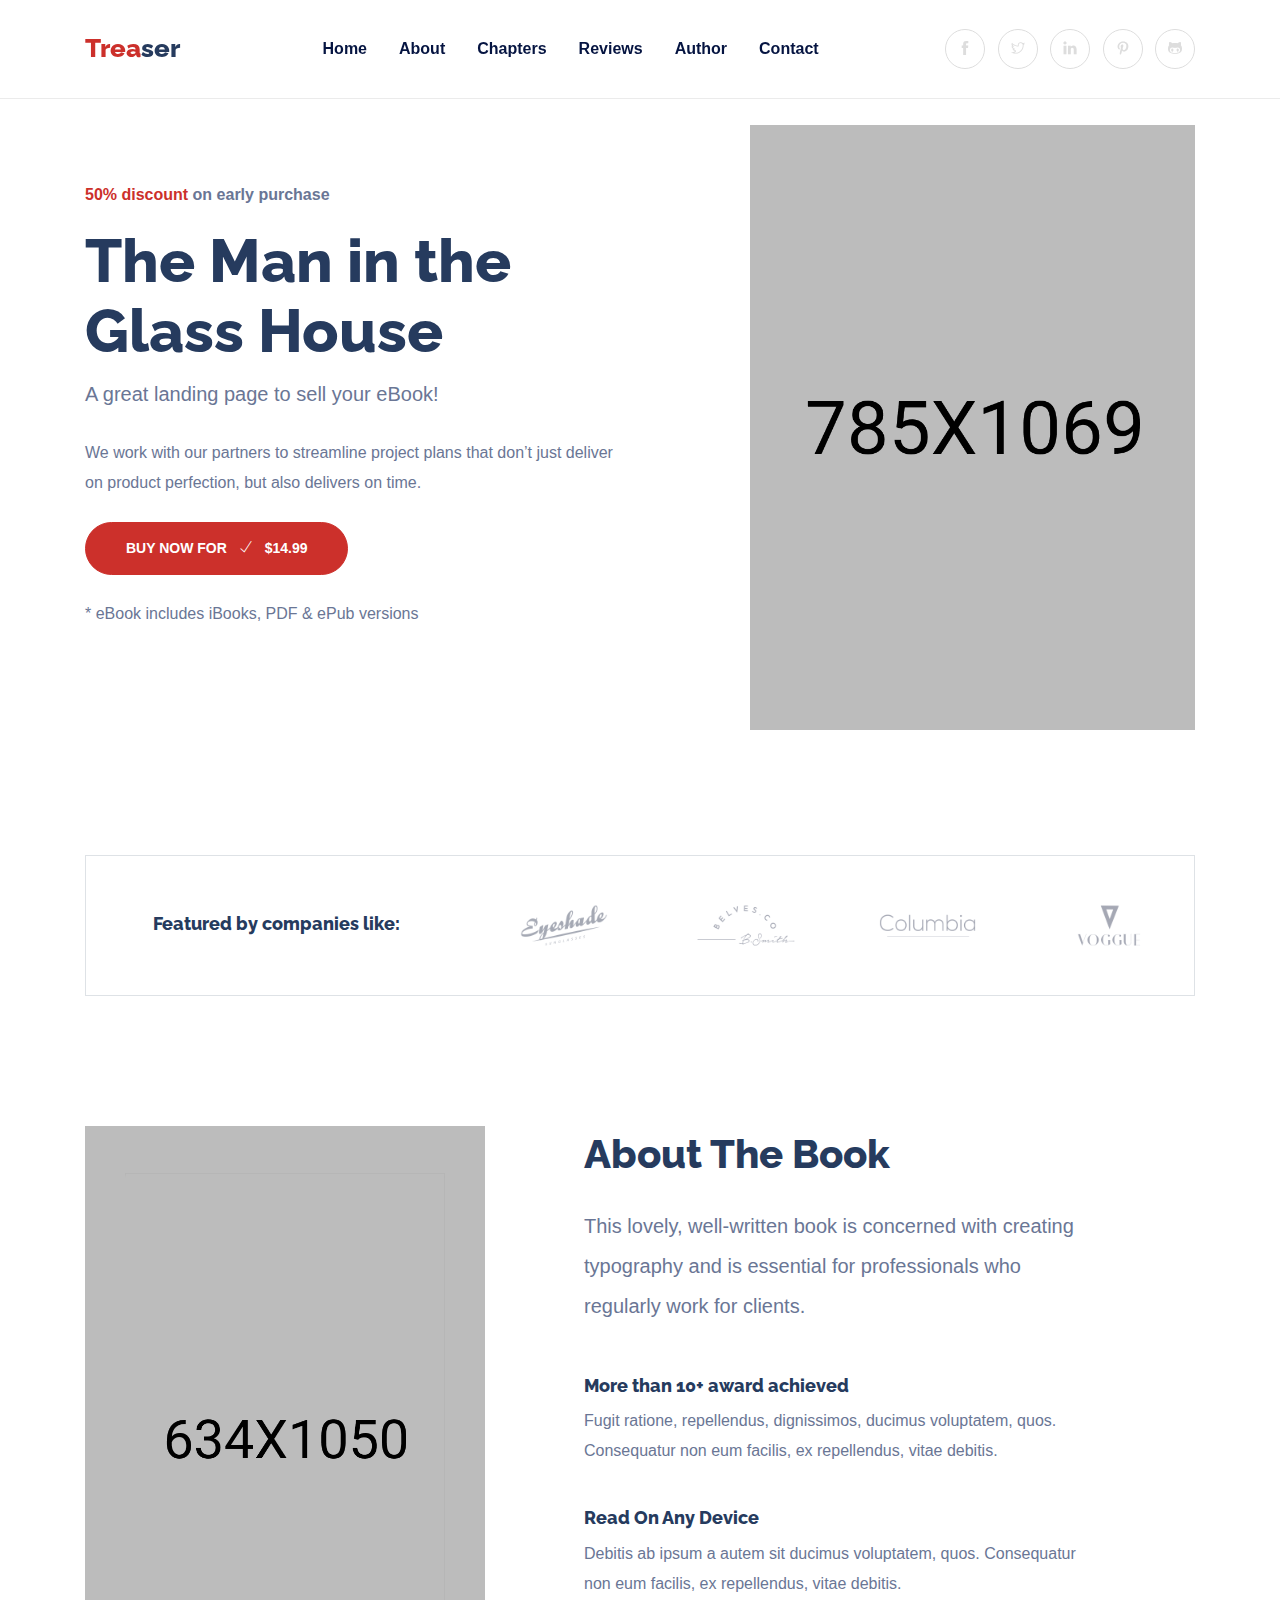
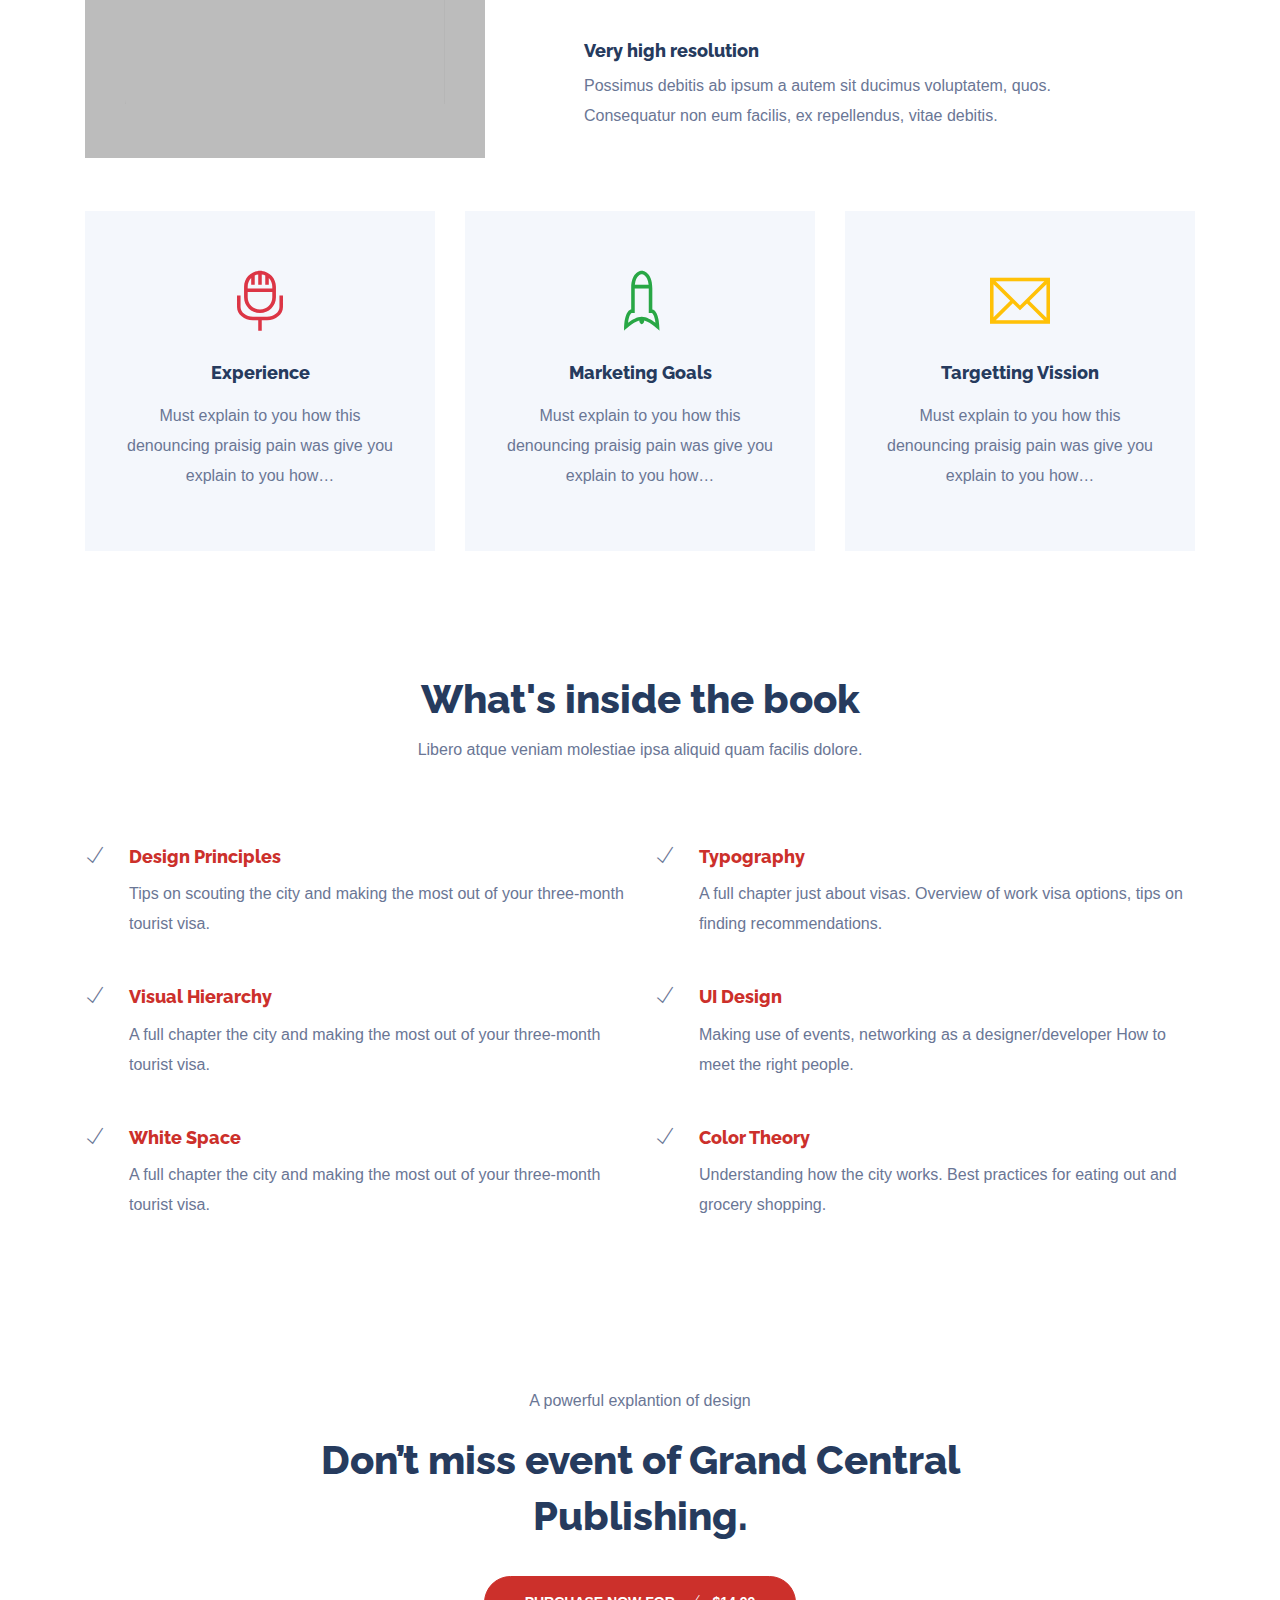
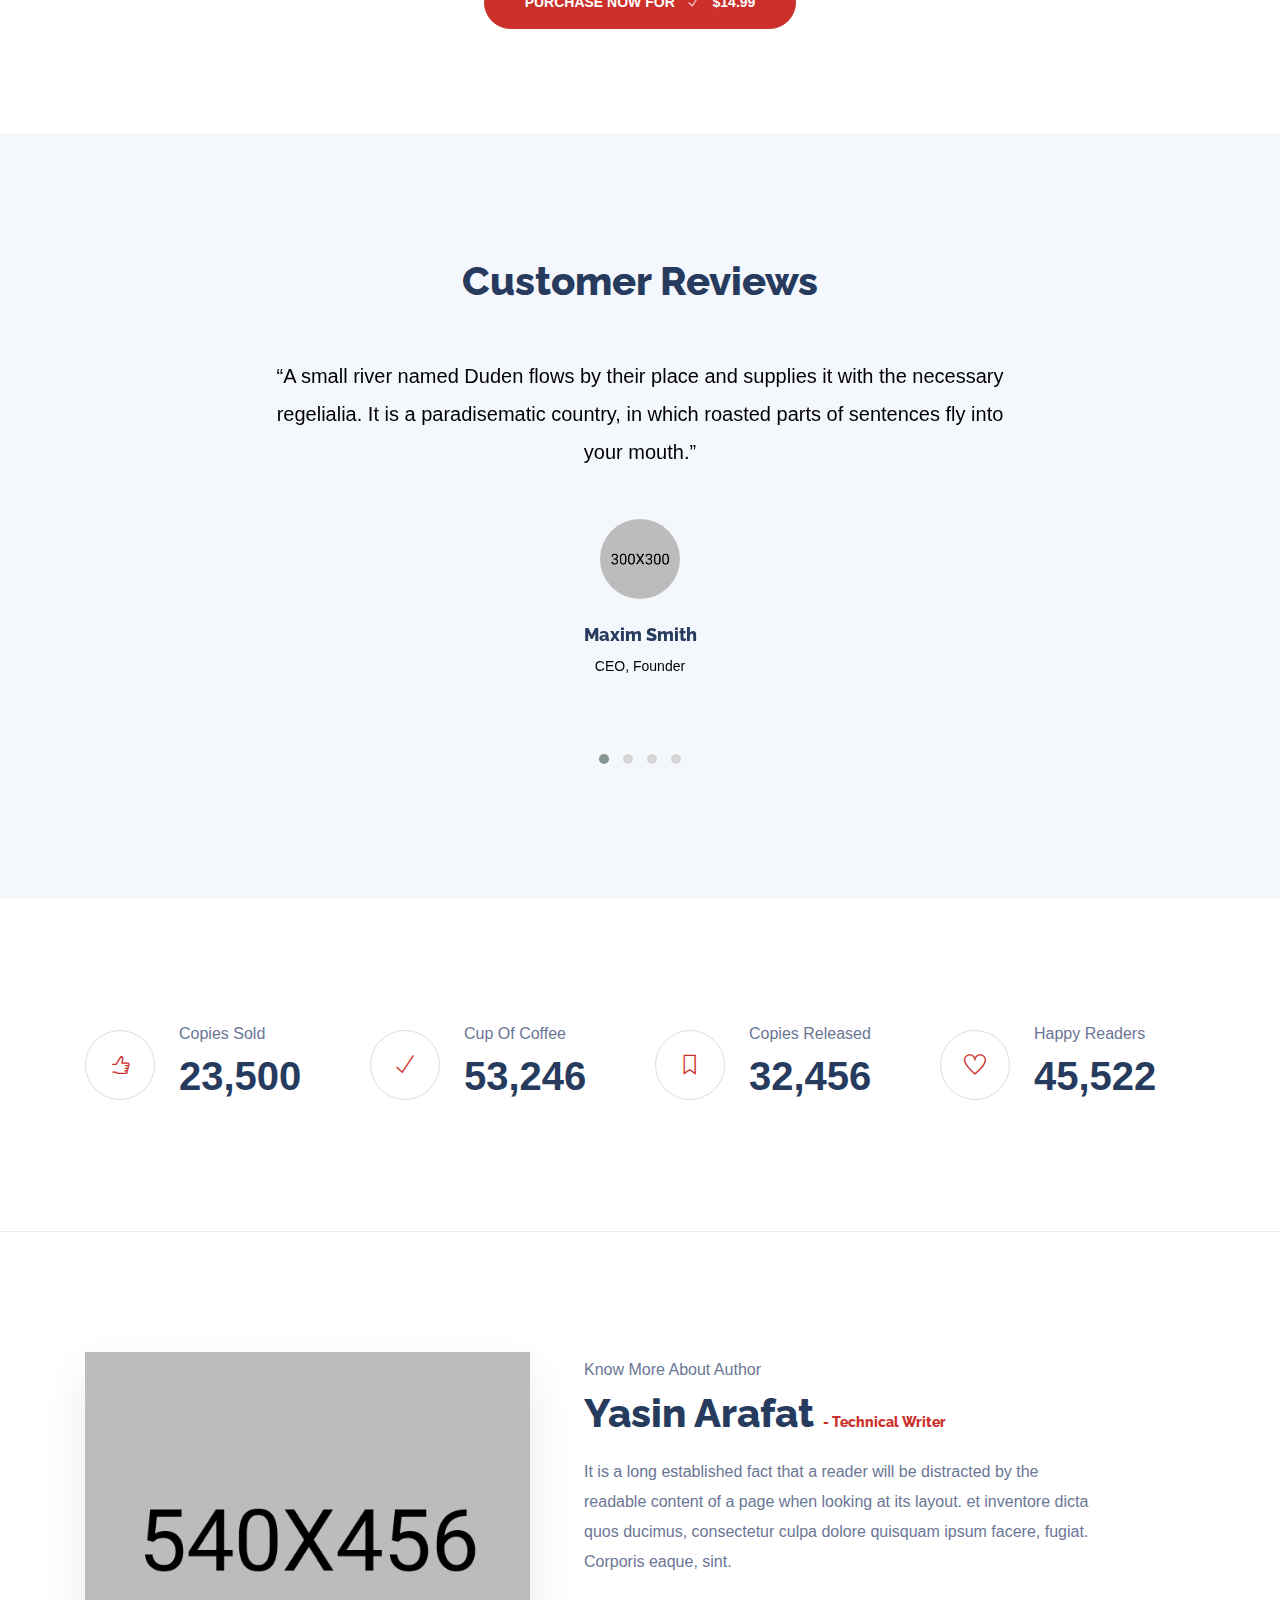
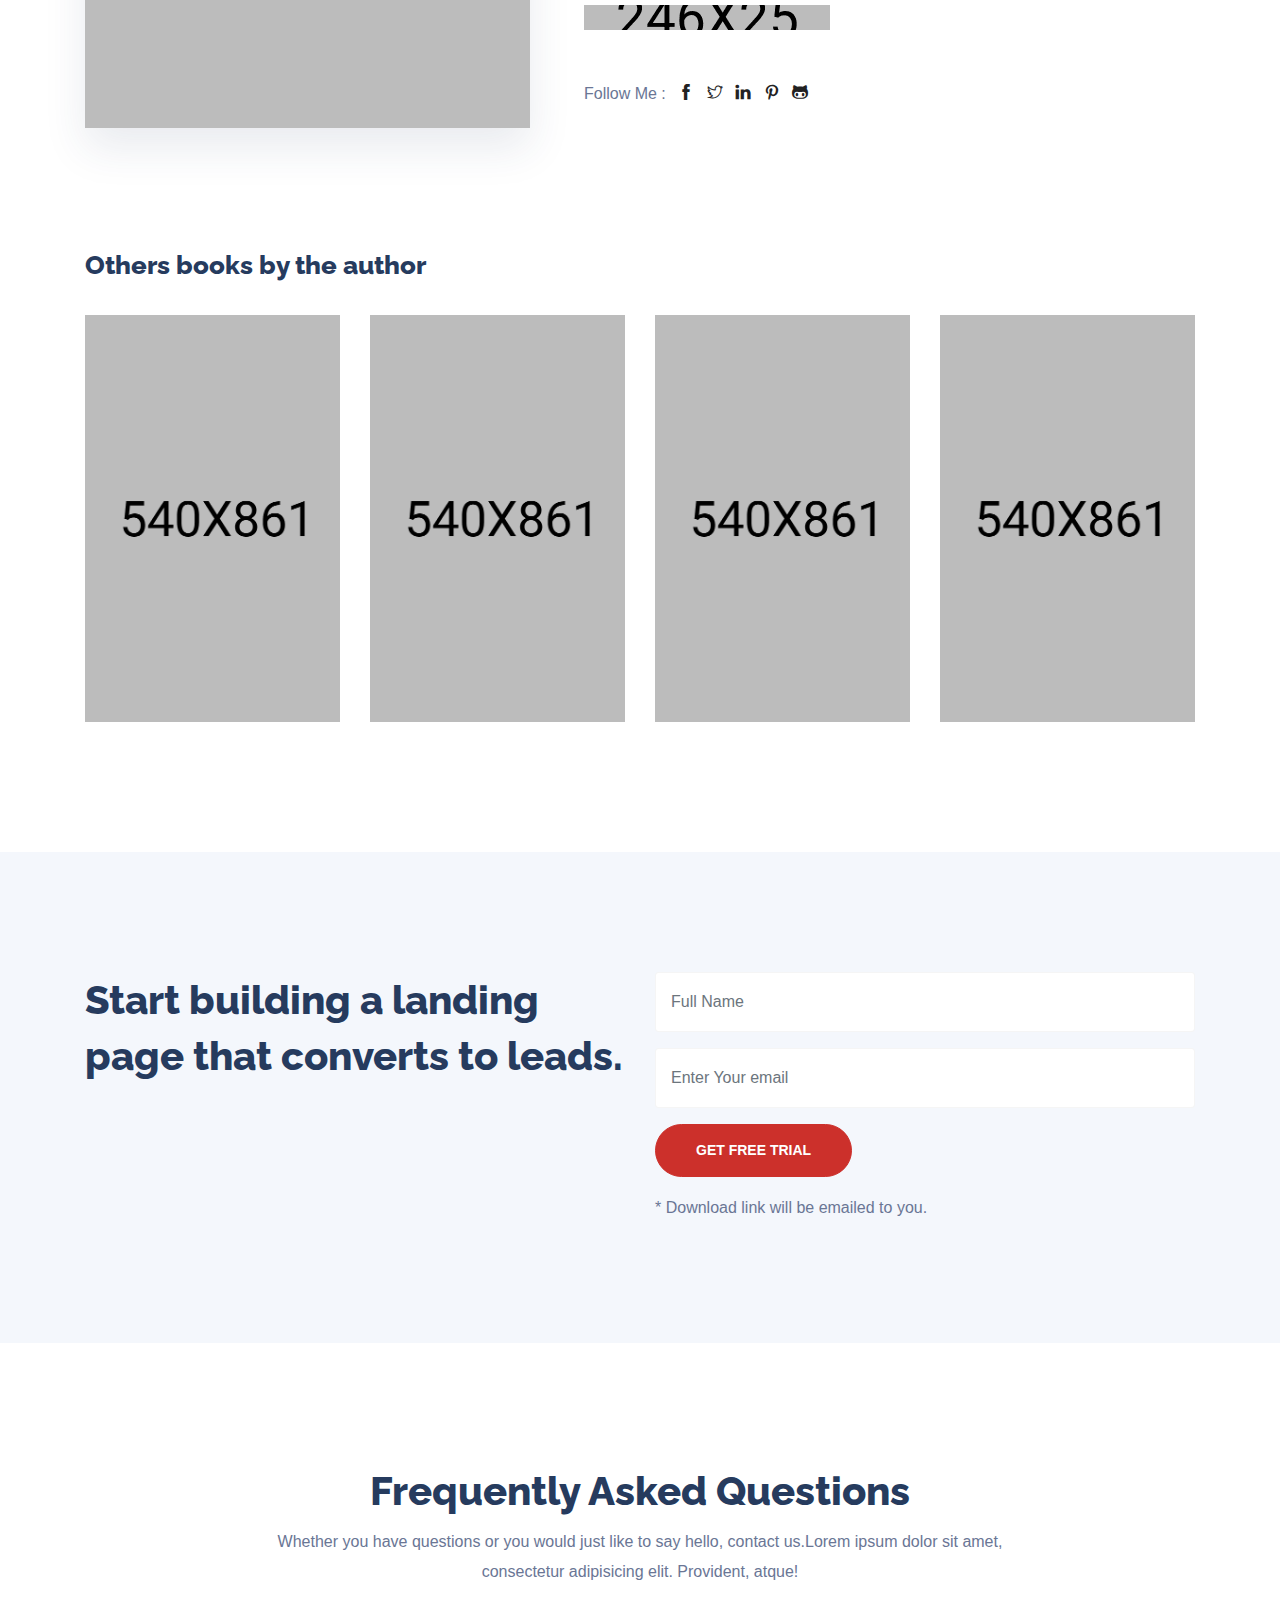
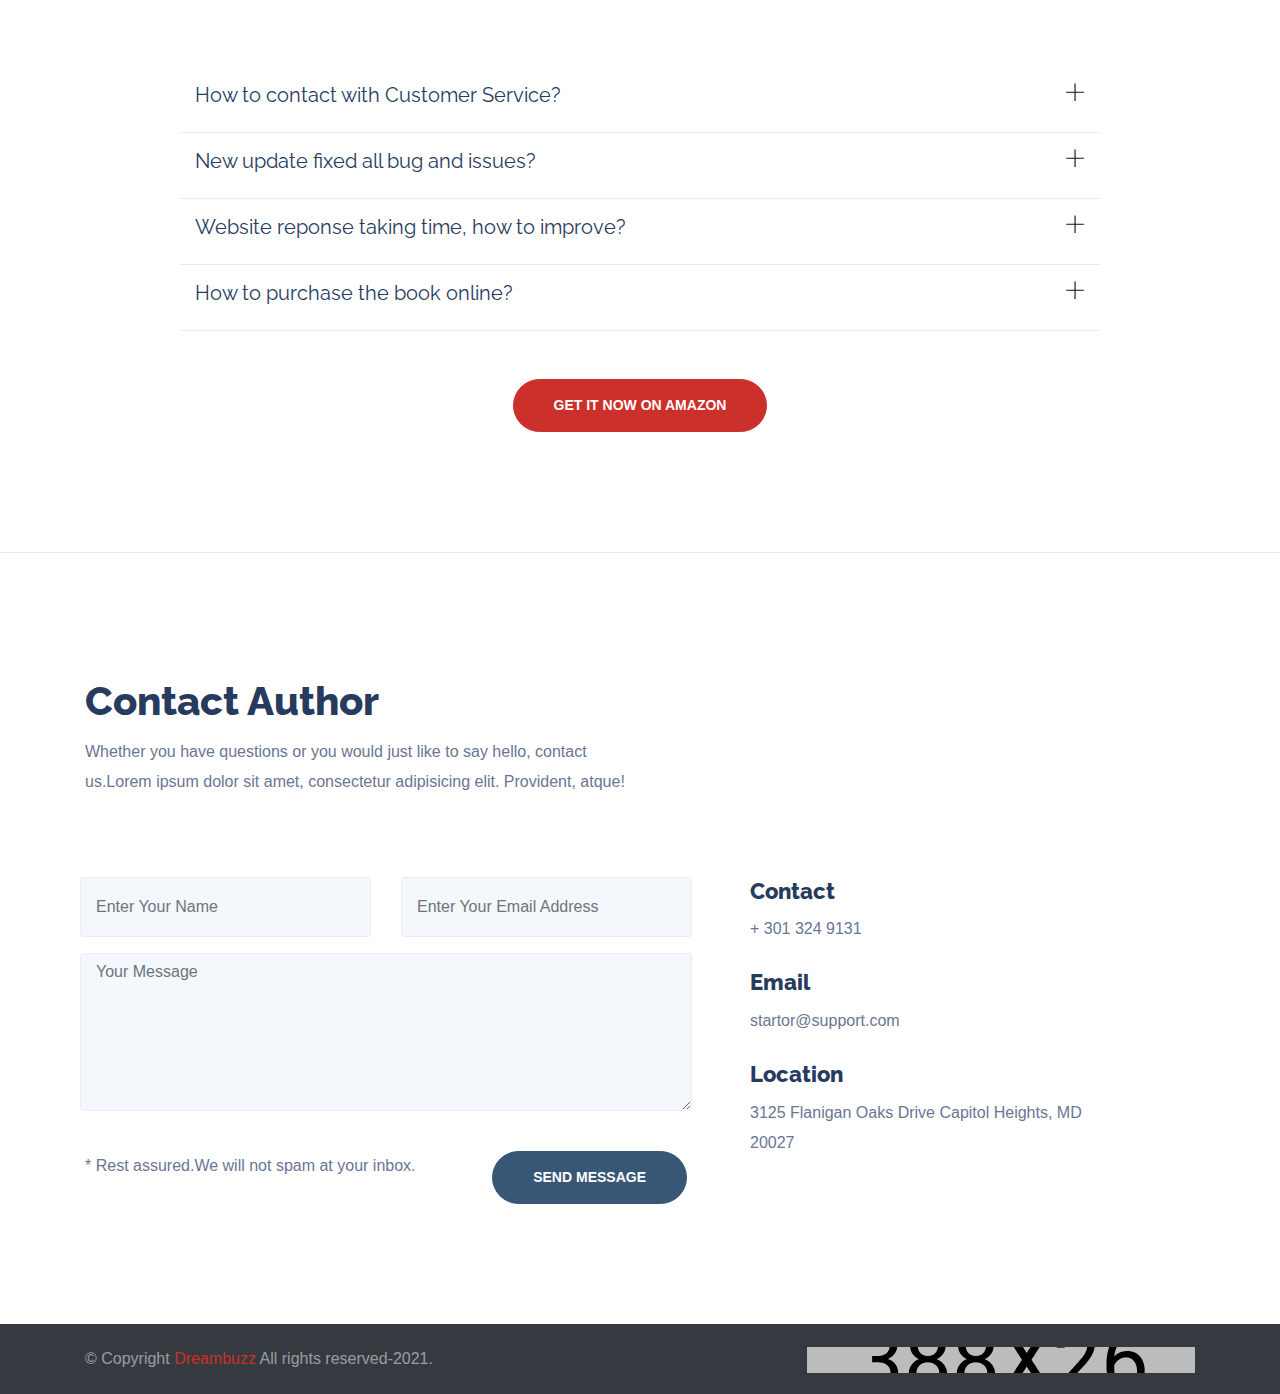
<file: index.html>
<!doctype html>
<html lang="en">

<head>
  <!-- Required meta tags -->
  <meta charset="utf-8">
  <meta name="viewport" content="width=device-width, initial-scale=1, shrink-to-fit=no">
  <meta name="description" content="Treaser - Book landing template">
  <meta name="keywords" content="Treaser,creative,author,book,ebook,marketing,digital, agency, startup,onepage, clean, modern,business, company">
  
  <meta name="author" content="dreambuzz">

  <title>Treaser-Book Landing Template</title>

 <!-- Favicon -->
  <link rel="shortcut icon" type="image/x-icon" href="images/favicon.ico" />
  <!-- bootstrap.min css -->
  <link rel="stylesheet" href="plugins/bootstrap/css/bootstrap.min.css">
  <!-- Animate Css -->
  <link rel="stylesheet" href="plugins/animate-css/animate.css">
  <!--  icon Css -->
  <link rel="stylesheet" href="plugins/fontawesome/css/all.css">
  <link rel="stylesheet" href="plugins/themify/css/themify-icons.css">
  <link rel="stylesheet" href="plugins/magnific-popup/magnific-popup.css">
  <link rel="stylesheet" href="plugins/slick-carousel/slick/slick.css">
  <!-- Owl Carousel CSS -->
  <link rel="stylesheet" href="plugins/owl-carousel/owl.carousel.min.css">
  <link rel="stylesheet" href="plugins/owl-carousel/owl.theme.default.min.css">

  <!-- Main Stylesheet -->
  <link rel="stylesheet" href="css/style.css">
  <link rel="stylesheet" href="css/responsive.css">

</head>


<body id="top-header">
<!-- Navigation Menu -->

    <!-- NAVBAR
    ================================================= -->
    <div class="main-navigation fixed-top site-header border-bottom" id="mainmenu-area">
        <nav class="navbar navbar-expand-lg ">
            <div class="container align-items-center">
                <a class="navbar-brand" href="index.html">
                    <h2 class="mb-0"><span class="text-color">Trea</span>ser</h2>
                </a>
                <!-- Toggler -->
                <button class="navbar-toggler" type="button" data-toggle="collapse" data-target="#navbarmain" aria-controls="navbarmain" aria-expanded="false" aria-label="Toggle navigation">
                    <span class="ti-menu-alt"></span>
                </button>

                <!-- Collapse -->
                <div class="collapse navbar-collapse text-center text-lg-left" id="navbarmain">
                    <!-- Links -->
                    <ul class="navbar-nav mx-auto">
                        <li class="nav-item">
                            <a href="#book" class="nav-link smoth-scroll">
                               Home
                            </a>
                            <ul class="submenu">
                                <li><a href="index.html" class="nav-link smoth-scroll"> Home 1</a></li>
                                <li><a href="index-2.html" class="nav-link smoth-scroll"> Home 2 </a></li>
                                <li><a href="index-3.html" class="nav-link smoth-scroll"> Home 3 </a></li>
                                <li><a href="index-classic.html" class="nav-link smoth-scroll"> Home Classic </a></li>
                                <li><a href="index-modern.html" class="nav-link smoth-scroll"> Home Modern </a></li>
                                <li><a href="index-dark.html" class="nav-link smoth-scroll"> Home Dark </a></li>
                            </ul>
                        </li>
                      
                        <li class="nav-item">
                            <a href="#book" class="nav-link smoth-scroll">
                                About
                            </a>
                        </li>

                        <li class="nav-item ">
                            <a href="#chapter" class="nav-link smoth-scroll">
                                Chapters
                            </a>
                        </li>
                         <li class="nav-item ">
                            <a href="#reviews" class="nav-link smoth-scroll">
                                Reviews 
                            </a>
                        </li>

                        <li class="nav-item ">
                            <a href="#author" class="nav-link smoth-scroll">
                                Author
                            </a>
                        </li>
                       
                        <li class="nav-item ">
                            <a href="#contact" class="nav-link smoth-scroll">
                                Contact
                            </a>
                        </li>
                        
                    </ul>

                    <ul class="list-inline top-socials mb-0">
                        <li class="list-inline-item">
                            <a href="#"><i class="ti-facebook"></i></a>
                        </li>
                        <li class="list-inline-item">
                            <a href="#"><i class="ti-twitter"></i></a>
                        </li>
                        <li class="list-inline-item">
                            <a href="#"><i class="ti-linkedin"></i></a>
                        </li>
                        <li class="list-inline-item">
                            <a href="#"><i class="ti-pinterest"></i></a>
                        </li>
                        <li class="list-inline-item">
                            <a href="#"><i class="ti-github"></i></a>
                        </li>
                    </ul>
                </div> 
            </div>
        </nav>
    </div>

<!-- Banner -->
<section class="banner-main py-7" id="banner">
    <div class="container">
        <div class="row align-items-center">
            <div class="col-lg-7 col-md-12">
                <div class="main-banner">
                    <p class="font-weight-bold"><span class="text-color">50% discount</span> on early purchase</p>
                    <h1 class="mb-2">
                       The Man in the <br>Glass House 
                    </h1>

                    <p class="lead">A great landing page to sell your eBook!</p>

                    <p class="mb-3 mt-4">We work with our partners to streamline project plans that don’t just deliver on product perfection, but also delivers on time.</p>

                    <a href="#" target="_blank" class="btn btn-main-2 mt-2">
                        Buy now for <i class="ti-check mr-2 ml-2"></i> $14.99 
                    </a>
                    <p class="mt-4">* eBook includes iBooks, PDF & ePub versions</p>
                </div>
            </div>
             <div class="col-lg-5">
                <div class="banner-img">
                    <img src="images/about/book.png" alt="" class="img-fluid w-100">
                </div>
            </div>
        </div> 
    </div> 
</section>

<!-- Featured CLients -->
<section class="featured-client section-bottom">
    <div class="container">
        <div class="row">
            <div class="col-lg-12">
                <div class="text-center border p-4">
                    <div class="row align-items-center">
                        <div class="col-lg-4 col-sm-12">
                             <span class="h5">Featured by companies like:</span>
                        </div>
                        <div class="col-lg-2 col-sm-3">
                            <img src="images/client/client-1.png" alt="" class="img-fluid">
                        </div>

                        <div class="col-lg-2 col-sm-3">
                            <img src="images/client/client-2.png" alt="" class="img-fluid">
                        </div>
                        <div class="col-lg-2 col-sm-3">
                            <img src="images/client/client-3.png" alt="" class="img-fluid">
                        </div>
                        <div class="col-lg-2 col-sm-3">
                            <img src="images/client/client-4.png" alt="" class="img-fluid">
                        </div>
                    </div>
                </div>
            </div>
        </div>
    </div>
</section>

<!-- Book preview -->
<section class="" id="book">
	<div class="container">
		<div class="row">
			<div class="col-lg-5 col-md-6">
				<div class="book-preview">
					<img src="images/about/kindle.png" class="background-device img-fluid" alt="">
					<div class="owl-book owl-carousel owl-theme" style="opacity: 1; display: block;">
						<div class="book-item">
							<img src="images/about/book_page.png" alt="" class="img-fluid">
							<div class="overlay">
								<a href="images/about/book_page.png" class="popup-gallery img-fluid" data-title="Image Caption"><i class="ti-fullscreen"></i></a>
							</div>
						</div>
				
						<div class="book-item">
							<img src="images/about/book_page2.png" alt="" class="img-fluid"> 
							<div class="overlay">
								<a href="images/about/book_page2.png" class="popup-gallery img-fluid" data-title="Image Caption"><i class="ti-fullscreen"></i></a>
							</div>
						</div>
					
						<div class="book-item">
							<img src="images/about/book_page.png" alt="" class="img-fluid">
							<div class="overlay">
								<a href="images/about/book_page.png" class="popup-gallery img-fluid" data-title="Image Caption"><i class="ti-fullscreen"></i></a>
							</div>
						</div>
					</div>
				</div>
			</div>

			<div class="col-lg-6 col-md-6">
				<div class="section-heading book-info mt-5 mt-lg-0 pl-4">
					<h2 class="text-lg mb-4">About The Book</h2>
					<p class="lead">This lovely, well-written book is concerned with creating typography and is essential for professionals who regularly work for clients.</p>

					<div class="about-features mt-5">
						<div class="about-item mb-40">
							<h5>More than 10+ award achieved</h5>
							<p>Fugit ratione, repellendus, dignissimos, ducimus voluptatem, quos. Consequatur non eum facilis, ex repellendus, vitae debitis.</p>
						</div>
						<div class="about-item mb-40">
							<h5>Read On Any Device</h5>
							<p>Debitis ab ipsum a autem sit ducimus voluptatem, quos. Consequatur non eum facilis, ex repellendus, vitae debitis.</p>
						</div>
						<div class="about-item">
							<h5>Very high resolution</h5>
							<p>Possimus debitis ab ipsum a autem sit ducimus voluptatem, quos. Consequatur non eum facilis, ex repellendus, vitae debitis.</p>
						</div>
					</div>
				</div>
			</div>
		</div>
	</div>
</section>	

<!-- Services -->
<section class="service" id="features">
    <div class="container">
        <div class="row align-items-center">
            <div class="col-lg-4 col-md-6 col-sm-6">
                <div class="service-block mb-4 mb-lg-0 bg-grey">
                    <i class="ti-microphone text-danger"></i>
                    <h5 class="mb-3 mt-4">Experience</h5>
                    <p class="mb-0">Must explain to you how this denouncing praisig pain was give you explain to you how…</p>
                </div>
            </div>
             <div class="col-lg-4 col-md-6 col-sm-6">
                <div class="service-block mb-4 mb-lg-0 bg-grey">
                    <i class="ti-rocket text-success"></i>
                    <h5 class="mb-3 mt-4">Marketing Goals</h5>
                    <p class="mb-0">Must explain to you how this denouncing praisig pain was give you explain to you how…</p>
                </div>
            </div>
            <div class="col-lg-4 col-md-6 col-sm-6">
                 <div class="service-block mb-4 mb-lg-0 bg-grey">
                    <i class="ti-email text-warning"></i>
                    <h5 class="mb-3 mt-4">Targetting Vission</h5>
                    <p class="mb-0">Must explain to you how this denouncing praisig pain was give you explain to you how…</p>
                </div>
            </div>
        </div>
    </div>
</section>

<!-- Chapter -->
<section class="section chapter" id="chapter">
    <div class="container">
        <div class="row justify-content-center">
            <div class="col-lg-6">
                <div class="section-heading text-center">
                    <h2 class="text-lg">What's inside the book</h2>
                    <p>Libero atque veniam molestiae ipsa aliquid quam facilis dolore.</p>
                </div>
            </div>
        </div>

        <div class="row">
            <div class="col-lg-6 col-sm-6">
                <div class="chapter-inner">
                    <div class="chapter-item d-flex">
                        <i class="ti-check"></i>
                        <div class="content pl-4">
                            <h4>Design principles</h4>
                            <p>Tips on scouting the city and making the most out of your three-month tourist visa.</p>
                        </div>
                    </div>
                    <div class="chapter-item d-flex">
                        <i class="ti-check"></i>
                        <div class="content pl-4">
                            <h4>Visual hierarchy</h4>
                            <p>A full chapter the city and making the most out of your three-month tourist visa.</p>
                        </div>
                    </div>
                    <div class="chapter-item d-flex">
                        <i class="ti-check"></i>
                        <div class="content pl-4">
                            <h4>White space</h4>
                           <p>A full chapter the city and making the most out of your three-month tourist visa.</p>
                        </div>
                    </div>
                     
                </div>
            </div>
            <div class="col-lg-6 col-sm-6">
                <div class="chapter-inner">
                    <div class="chapter-item d-flex">
                        <i class="ti-check"></i>
                        <div class="content pl-4">
                            <h4>Typography</h4>
                            <p> A full chapter just about visas. Overview of work visa options, tips on finding recommendations.</p>
                        </div>
                    </div>
                    <div class="chapter-item d-flex">
                        <i class="ti-check"></i>
                        <div class="content pl-4">
                            <h4>UI design</h4>
                            <p> Making use of events, networking as a designer/developer How to meet the right people.</p>
                        </div>
                    </div>
                     <div class="chapter-item d-flex">
                        <i class="ti-check"></i>
                        <div class="content pl-4">
                            <h4>Color theory</h4>
                            <p>Understanding how the city works. Best practices for eating out and grocery shopping. </p>
                        </div>
                    </div>
                </div>
            </div>
        </div>
    </div>
</section>
                    

<!-- Call to action -->
<section class="cta-2">
	<div class="container">
		<div class="row justify-content-center">
			<div class="col-lg-8">
				<div class="cta-content text-center">
					<span>A powerful explantion of design</span>
					<h2 class="text-lg mb-4 mt-3">Don’t miss event of Grand Central Publishing.</h2>
					<a href="#" target="_blank" class="btn btn-main-2 mt-2">
                        Purchase now for <i class="ti-check mr-2 ml-2"></i> $14.99 
                  	</a>
				</div>
			</div>
		</div>
	</div>
</section>

<!-- Review-->
<div class="section bg-grey " data-aos="fade-up" id="reviews">
    <div class="container">
        <div class="row justify-content-center">
            <div class="col-md-8 text-center">
                <h2 class="text-lg mb-5">Customer Reviews</h2>
            </div>
        </div>
        <div class="row justify-content-center text-center" data-aos="fade-up">
            <div class="col-md-8">
                <div class="owl-carousel home-slider-loop-false owl-theme">
                    <div class="testimonial-item">
                        <blockquote class="testimonial2">
                            <p>&ldquo;A small river named Duden flows by their place and supplies it with the
                                necessary regelialia. It is a paradisematic country, in which roasted parts of
                                sentences fly into your mouth.&rdquo;</p>
                            <div class="author mt-5">
                                <img src="images/about/person_1.jpg" alt="Image placeholder" class="mb-4">
                                <h4 class="mb-0">Maxim Smith</h4>
                                <p>CEO, Founder</p>
                            </div>
                        </blockquote>
                    </div>
                    <div class="testimonial-item">
                        <blockquote class="testimonial2">
                            <p>&ldquo;Far far away, behind the word mountains, far from the countries Vokalia
                                and Consonantia, there live the blind texts. Separated they live in
                                Bookmarksgrove right at the coast of the Semantics, a large language ocean.&rdquo;</p>
                            <div class="author mt-5">
                                <img src="images/about/person_2.jpg" alt="Image placeholder" class="mb-4">
                                <h4 class="mb-0">Geert Green</h4>
                                <p>CEO, Founder</p>
                            </div>
                        </blockquote>
                    </div>
                    <div class="testimonial-item">
                        <blockquote class="testimonial2">
                            <p>&ldquo;Even the all-powerful Pointing has no control about the blind texts it is
                                an almost unorthographic life One day however a small line of blind text by the
                                name of Lorem Ipsum decided to leave for the far World of Grammar.&rdquo;</p>
                            <div class="author mt-5">
                                <img src="images/about/person_3.jpg" alt="Image placeholder" class="mb-4">
                                <h4 class="mb-0">Dennis Roman</h4>
                                <p>CEO, Founder</p>
                            </div>
                        </blockquote>
                    </div>
                    <div class="testimonial-item">
                        <blockquote class="testimonial2">
                            <p>&ldquo;The Big Oxmox advised her not to do so, because there were thousands of
                                bad Commas, wild Question Marks and devious Semikoli, but the Little Blind Text
                                didn’t listen. She packed her seven versalia, put her initial into the belt and
                                made herself on the way.&rdquo;</p>
                            <div class="author mt-5">
                                <img src="images/about/person_2.jpg" alt="Image placeholder" class="mb-4">
                                <h4 class="mb-0">Geert Green</h4>
                                <p>CEO, Founder</p>
                            </div>
                        </blockquote>
                    </div>
                </div>
            </div>
        </div>
    </div>
</div> <!-- .section -->

<!-- Counter -->
<section class="section counter border-bottom">
	<div class="container">
		<div class="row">
			<div class="col-lg-3 col-md-6 col-sm-6">
				<div class="counter-item d-flex align-items-center mb-5 mb-lg-0">
					<div class="icon">
						<i class="ti-thumb-up"></i>	
					</div>
					<div class="content pl-4">
						<span>Copies Sold</span>
						<h2 class="count">23,500</h2>
					</div>
				</div>
			</div>
			<div class="col-lg-3 col-md-6 col-sm-6">
				<div class="counter-item d-flex align-items-center mb-5 mb-lg-0">
					<div class="icon">
						<i class="ti-check"></i>	
					</div>
					<div class="content pl-4">
						<span>Cup Of Coffee</span>
						<h2 class="count">53,246</h2>
					</div>
				</div>
			</div>
			<div class="col-lg-3 col-md-6 col-sm-6">
				<div class="counter-item d-flex align-items-center mb-5 mb-lg-0">
					<div class="icon">
						<i class="ti-bookmark"></i>	
					</div>
					<div class="content pl-4">
						<span>Copies Released</span>
						<h2 class="count">32,456</h2>
					</div>
				</div>
			</div>
			<div class="col-lg-3 col-md-6 col-sm-6">
				<div class="counter-item d-flex align-items-center mb-5 mb-lg-0">
					<div class="icon">
						<i class="ti-heart"></i>	
					</div>
					<div class="content pl-4">
						<span>Happy Readers</span>
						<h2 class="count">45,522</h2>
					</div>
				</div>
			</div>
		</div>
	</div>
</section>

<!-- About Author -->
<section class="about section" id="author">
    <div class="container">
        <div class="row align-items-center">
            <div class="col-lg-5">
                <div class="about-img">
                    <img src="images/about/authorimg.jpg" alt="" class="img-fluid w-100">
                </div>
            </div>

            <div class="col-lg-6">
                <div class="author-info pl-4 mt-5 mt-lg-0">
                    <span>Know More About Author</span>
                    <h2 class="text-lg">Yasin Arafat <span class="text-sm">- Technical Writer</span></h2>

                    <p class="mb-4 mt-3">It is a long established fact that a reader will be distracted by the readable content of a page when looking at its layout. et inventore dicta quos ducimus, consectetur culpa dolore quisquam ipsum facere, fugiat. Corporis eaque, sint.</p>
                    <img src="images/about/2.png" alt="" class="img-fluid">


                    <div class="follow mt-5">
                        <ul class="list-inline">
                            <li class="list-inline-item"><span class="mb-3">Follow Me :</span></li>
                            <li class="list-inline-item">
                                <a href="#"><i class="ti-facebook"></i></a>
                            </li>
                            <li class="list-inline-item">
                                <a href="#"><i class="ti-twitter"></i></a>
                            </li>
                            <li class="list-inline-item">
                                <a href="#"><i class="ti-linkedin"></i></a>
                            </li>
                            <li class="list-inline-item">
                                <a href="#"><i class="ti-pinterest"></i></a>
                            </li>
                            <li class="list-inline-item">
                                <a href="#"><i class="ti-github"></i></a>
                            </li>
                        </ul>
                    </div>
                </div>
            </div>
        </div>
    </div>
</section>

<!-- Others books -->
<section class="section-bottom others-book">
	<div class="container">
		<div class="row">
			<div class="col-lg-6">
				<div class="pb-4">
					<h2>Others books by the author</h2>
				</div>
			</div>
		</div>

		<div class="row">
			<div class="col-lg-3 col-md-6 col-sm-6">
				<div class="book-item mb-4 mb-lg-0">
					<img src="images/about/b-1.jpg" alt="" class="img-fluid">
					<a href="#" class="hover-item">
						<i class="ti-link"></i>
					</a>
				</div>
			</div>
			<div class="col-lg-3 col-md-6 col-sm-6">
				<div class="book-item mb-4 mb-lg-0">
					<img src="images/about/b-2.jpg" alt="" class="img-fluid">
					<a href="#" class="hover-item">
						<i class="ti-link"></i>
					</a>
				</div>
			</div>
			<div class="col-lg-3 col-md-6 col-sm-6">
				<div class="book-item mb-4 mb-lg-0">
					<img src="images/about/b-3.jpg" alt="" class="img-fluid">
					<a href="#" class="hover-item">
						<i class="ti-link"></i>
					</a>
				</div>
			</div>
			<div class="col-lg-3 col-md-6 col-sm-6">
				<div class="book-item mb-4 mb-lg-0">
					<img src="images/about/b-4.jpg" alt="" class="img-fluid">
					<a href="#" class="hover-item">
						<i class="ti-link"></i>
					</a>
				</div>
			</div>
		</div>
	</div>
</section>		

<!-- Call to action -->
<section class="section cta-home">
	<div class="container">
		<div class="row justify-content-center">
			<div class="col-lg-6">
				 <h2 class="text-lg">Start building a landing page that converts to leads.</h2>
			</div>

			<div class="col-lg-6">
				<form action="#" class="subscribe-form">
			 		<div class="form-group">
			 			<input type="text" class="form-control" placeholder="Full Name">
			 		</div>
			 		<div class="form-group">
			 			<input type="text" class="form-control" placeholder="Enter Your email">
			 		</div>

			 		<a href="#" class="btn btn-main-2">Get free trial</a>
			 	</form>
			 	
			 	<p class="mt-3 mb-0">* Download link will be emailed to you.</p>
			</div>
		</div>
	</div>
</section>

<!--  FAQ -->
<section class="section faq border-bottom">
	<div class="container">
		<div class="row justify-content-center">
            <div class="col-md-12 col-lg-8">
               <div class="section-heading text-center">
                    <h2 class="mb-2 text-lg">Frequently Asked Questions</h2>
                    <p>Whether you have questions or you would just like to say hello, contact us.Lorem ipsum dolor sit amet, consectetur adipisicing elit. Provident, atque!</p>
               </div>
            </div>
		</div>

		<div class="row justify-content-center">
			<div class="col-lg-10">
				<div class="panel-group" id="accordion" role="tablist" aria-multiselectable="true">
			        <div class="panel panel-default">
			            <div class="panel-heading" role="tab" id="headingOne">
			                <h4 class="panel-title ">
			                    <a role="button" data-toggle="collapse" data-parent="#accordion" href="#collapseOne" aria-controls="collapseOne">
			                        <i class="more-less ti-plus"></i>
			                        How to contact with Customer Service?
			                    </a>
			                </h4>
			            </div>
			            <div id="collapseOne" class="panel-collapse collapse" role="tabpanel" aria-labelledby="headingOne">
			                <div class="panel-body">
			                      Anim pariatur cliche reprehenderit, enim eiusmod high life accusamus terry richardson ad squid. 3 wolf moon officia aute, non cupidatat skateboard dolor brunch. Food truck quinoa nesciunt laborum eiusmod. Brunch 3 wolf moon tempor, sunt aliqua put a bird on it squid single-origin coffee nulla assumenda shoreditch et. Nihil anim keffiyeh helvetica, craft beer labore wes anderson cred nesciunt sapiente ea proident. Ad vegan excepteur butcher vice lomo. Leggings occaecat craft beer farm-to-table, raw denim aesthetic synth nesciunt you probably haven't heard of them accusamus labore sustainable VHS.
			                </div>
			            </div>
			        </div>

			        <div class="panel panel-default">
			            <div class="panel-heading" role="tab" id="headingTwo">
			                <h4 class="panel-title ">
			                    <a class="collapsed" role="button" data-toggle="collapse" data-parent="#accordion" href="#collapseTwo"  aria-controls="collapseTwo">
			                        <i class="more-less ti-plus"></i>
			                        New update fixed all bug and issues?
			                    </a>
			                </h4>
			            </div>
			            <div id="collapseTwo" class="panel-collapse collapse" role="tabpanel" aria-labelledby="headingTwo">
			                <div class="panel-body">
			                    Anim pariatur cliche reprehenderit, enim eiusmod high life accusamus terry richardson ad squid. 3 wolf moon officia aute, non cupidatat skateboard dolor brunch. Food truck quinoa nesciunt laborum eiusmod. Brunch 3 wolf moon tempor, sunt aliqua put a bird on it squid single-origin coffee nulla assumenda shoreditch et. Nihil anim keffiyeh helvetica, craft beer labore wes anderson cred nesciunt sapiente ea proident. Ad vegan excepteur butcher vice lomo. Leggings occaecat craft beer farm-to-table, raw denim aesthetic synth nesciunt you probably haven't heard of them accusamus labore sustainable VHS.
			                </div>
			            </div>
			        </div>

			        <div class="panel panel-default">
			            <div class="panel-heading" role="tab" id="headingThree">
			                <h4 class="panel-title ">
			                    <a class="collapsed" role="button" data-toggle="collapse" data-parent="#accordion" href="#collapseThree"  aria-controls="collapseThree">
			                        <i class="more-less ti-plus"></i>
			                        Website reponse taking time, how to improve?
			                    </a>
			                </h4>
			            </div>
			            <div id="collapseThree" class="panel-collapse collapse" role="tabpanel" aria-labelledby="headingThree">
			                <div class="panel-body">
			                    Anim pariatur cliche reprehenderit, enim eiusmod high life accusamus terry richardson ad squid. 3 wolf moon officia aute, non cupidatat skateboard dolor brunch. Food truck quinoa nesciunt laborum eiusmod. Brunch 3 wolf moon tempor, sunt aliqua put a bird on it squid single-origin coffee nulla assumenda shoreditch et. Nihil anim keffiyeh helvetica, craft beer labore wes anderson cred nesciunt sapiente ea proident. Ad vegan excepteur butcher vice lomo. Leggings occaecat craft beer farm-to-table, raw denim aesthetic synth nesciunt you probably haven't heard of them accusamus labore sustainable VHS.
			                </div>
			            </div>
			        </div>
			        <div class="panel panel-default">
			            <div class="panel-heading" role="tab" id="headingFour">
			                <h4 class="panel-title ">
			                    <a class="collapsed" role="button" data-toggle="collapse" data-parent="#accordion" href="#collapseFour" aria-controls="collapseFour">
			                        <i class="more-less ti-plus"></i>
			                        How to purchase the book online?
			                    </a>
			                </h4>
			            </div>
			            <div id="collapseFour" class="panel-collapse collapse" role="tabpanel" aria-labelledby="headingFour">
			                <div class="panel-body">
			                    Anim pariatur cliche reprehenderit, enim eiusmod high life accusamus terry richardson ad squid. 3 wolf moon officia aute, non cupidatat skateboard dolor brunch. Food truck quinoa nesciunt laborum eiusmod. Brunch 3 wolf moon tempor, sunt aliqua put a bird on it squid single-origin coffee nulla assumenda shoreditch et. Nihil anim keffiyeh helvetica, craft beer labore wes anderson cred nesciunt sapiente ea proident. Ad vegan excepteur butcher vice lomo. Leggings occaecat craft beer farm-to-table, raw denim aesthetic synth nesciunt you probably haven't heard of them accusamus labore sustainable VHS.
			                </div>
			            </div>
			        </div>

			    </div><!-- panel-group -->

			    <div class="mt-5 text-center">
			    	<a href="#" class="btn btn-main-2">Get it now on amazon</a>
			    </div>
			</div>
		</div>
	</div>
</section>

<!-- Contact -->
<section class="section contact " id="contact">
    <div class="container">
        <div class="row">
            <div class="col-md-12 col-lg-6">
               <div class="section-heading">
                    <h2 class="mb-2 text-lg">Contact Author</h2>
                    <p>Whether you have questions or you would just like to say hello, contact us.Lorem ipsum dolor sit amet, consectetur adipisicing elit. Provident, atque!</p>
               </div>
            </div>
        </div> <!-- / .row -->

        <div class="row">
            <div class="col-lg-7 col-sm-12 pr-5 col-md-8">
                <form class="contact__form form-row contact-form " method="post" action="mail.php" id="contactForm">
                     <div class="row">
                        <div class="col-12">
                            <div class="alert alert-success contact__msg" style="display: none" role="alert">
                                Your message was sent successfully.
                            </div>
                        </div>
                    </div>

                    <div class="row">
                        <div class="col-lg-6">
                            <div class="form-group">
                                <input type="text" id="name" name="name" class="form-control" placeholder="Enter Your Name">
                            </div>
                        </div>
                        
                        <div class="col-lg-6">
                            <div class="form-group">
                                <input type="text" name="email" id="email" class="form-control" placeholder="Enter Your Email Address">
                            </div>
                        </div>
                        <div class="col-lg-12">
                            <div class="form-group">
                                <textarea id="message" name="message" cols="30" rows="6" class="form-control" placeholder="Your Message"></textarea>    
                            </div>
                        </div>
                    </div>

                    <div class="col-lg-12">
                        <div class="d-lg-flex justify-content-between mt-4">
                            <p>* Rest assured.We will not spam at your inbox.</p>
                            <input id="submit" name="submit" type="submit" class="btn btn-main btn-rounded" value="Send Message">
                        </div>
                    </div>
                </form> 
            </div>

            <div class="col-lg-4 col-sm-12 col-md-4">
                <div class="contact-info-block mb-4 mt-5 mt-lg-0 mt-md-0">
                    <h4 class="mb-2">Contact</h4>
                    <p>+ 301 324 9131 </p>
                </div>

                <div class="contact-info-block mb-4">
                    <h4 class="mb-2">Email</h4>
                    <p>startor@support.com</p>
                </div>

                <div class="contact-info-block mb-4">
                    <h4 class="mb-2">Location</h4>
                    <p>3125 Flanigan Oaks Drive
                    Capitol Heights, MD 20027</p>
                </div>
            </div>
        </div>
    </div>
</section>

<!--  Footer start -->

 <footer class="footer bg-dark">
    <div class="container">
        <div class="row align-items-center">
            <div class="col-lg-6">
                <p class="footer-copy text-white-50 mb-0">
                    &copy; Copyright <span class="current-year">Dreambuzz</span> All rights reserved-2021.
                </p>
            </div>
            <div class="col-lg-6">
                <div class="footer-btm-menu text-lg-right mt-3 mt-lg-0">
                    <img src="images/about/cards-3.png" alt="" class="img-fluid">
                </div>
            </div>
        </div> <!-- / .row -->
    </div>
</footer>



<!--  Page Scroll to Top  -->

<a class="scroll-to-top smoth-scroll" href="#top-header">
    <i class="ti-angle-up"></i>
</a>


   


    <!-- 
    Essential Scripts
    =====================================-->

    
    <!-- Main jQuery -->
    <script src="plugins/jquery/jquery.min.js"></script>
    <!-- Bootstrap 4.3.1 -->
    <script src="plugins/bootstrap/js/popper.min.js"></script>
    <script src="plugins/bootstrap/js/bootstrap.min.js"></script>
    <script src="plugins/owl-carousel/owl.carousel.min.js"></script>
    <script src="plugins/magnific-popup/jquery.magnific-popup.js"></script>
    <script src="plugins/slick-carousel/slick/slick.min.js"></script>
    <!-- Counter Js -->
    <script src="plugins/counterup/waypoint.js"></script>
    <script src="plugins/counterup/jquery.counterup.min.js"></script>
    <script src="js/contact.js"></script>
    <script src="js/theme.js"></script>

  </body>
  </html>
</file>
<file: plugins/fontawesome/css/all.css>
.fa,
.fas,
.far,
.fal,
.fab {
  -moz-osx-font-smoothing: grayscale;
  -webkit-font-smoothing: antialiased;
  display: inline-block;
  font-style: normal;
  font-variant: normal;
  text-rendering: auto;
  line-height: 1; }

.fa-lg {
  font-size: 1.33333em;
  line-height: 0.75em;
  vertical-align: -.0667em; }

.fa-xs {
  font-size: .75em; }

.fa-sm {
  font-size: .875em; }

.fa-1x {
  font-size: 1em; }

.fa-2x {
  font-size: 2em; }

.fa-3x {
  font-size: 3em; }

.fa-4x {
  font-size: 4em; }

.fa-5x {
  font-size: 5em; }

.fa-6x {
  font-size: 6em; }

.fa-7x {
  font-size: 7em; }

.fa-8x {
  font-size: 8em; }

.fa-9x {
  font-size: 9em; }

.fa-10x {
  font-size: 10em; }

.fa-fw {
  text-align: center;
  width: 1.25em; }

.fa-ul {
  list-style-type: none;
  margin-left: 2.5em;
  padding-left: 0; }
  .fa-ul > li {
    position: relative; }

.fa-li {
  left: -2em;
  position: absolute;
  text-align: center;
  width: 2em;
  line-height: inherit; }

.fa-border {
  border: solid 0.08em #eee;
  border-radius: .1em;
  padding: .2em .25em .15em; }

.fa-pull-left {
  float: left; }

.fa-pull-right {
  float: right; }

.fa.fa-pull-left,
.fas.fa-pull-left,
.far.fa-pull-left,
.fal.fa-pull-left,
.fab.fa-pull-left {
  margin-right: .3em; }

.fa.fa-pull-right,
.fas.fa-pull-right,
.far.fa-pull-right,
.fal.fa-pull-right,
.fab.fa-pull-right {
  margin-left: .3em; }

.fa-spin {
  -webkit-animation: fa-spin 2s infinite linear;
          animation: fa-spin 2s infinite linear; }

.fa-pulse {
  -webkit-animation: fa-spin 1s infinite steps(8);
          animation: fa-spin 1s infinite steps(8); }

@-webkit-keyframes fa-spin {
  0% {
    -webkit-transform: rotate(0deg);
            transform: rotate(0deg); }
  100% {
    -webkit-transform: rotate(360deg);
            transform: rotate(360deg); } }

@keyframes fa-spin {
  0% {
    -webkit-transform: rotate(0deg);
            transform: rotate(0deg); }
  100% {
    -webkit-transform: rotate(360deg);
            transform: rotate(360deg); } }

.fa-rotate-90 {
  -ms-filter: "progid:DXImageTransform.Microsoft.BasicImage(rotation=1)";
  -webkit-transform: rotate(90deg);
          transform: rotate(90deg); }

.fa-rotate-180 {
  -ms-filter: "progid:DXImageTransform.Microsoft.BasicImage(rotation=2)";
  -webkit-transform: rotate(180deg);
          transform: rotate(180deg); }

.fa-rotate-270 {
  -ms-filter: "progid:DXImageTransform.Microsoft.BasicImage(rotation=3)";
  -webkit-transform: rotate(270deg);
          transform: rotate(270deg); }

.fa-flip-horizontal {
  -ms-filter: "progid:DXImageTransform.Microsoft.BasicImage(rotation=0, mirror=1)";
  -webkit-transform: scale(-1, 1);
          transform: scale(-1, 1); }

.fa-flip-vertical {
  -ms-filter: "progid:DXImageTransform.Microsoft.BasicImage(rotation=2, mirror=1)";
  -webkit-transform: scale(1, -1);
          transform: scale(1, -1); }

.fa-flip-both, .fa-flip-horizontal.fa-flip-vertical {
  -ms-filter: "progid:DXImageTransform.Microsoft.BasicImage(rotation=2, mirror=1)";
  -webkit-transform: scale(-1, -1);
          transform: scale(-1, -1); }

:root .fa-rotate-90,
:root .fa-rotate-180,
:root .fa-rotate-270,
:root .fa-flip-horizontal,
:root .fa-flip-vertical,
:root .fa-flip-both {
  -webkit-filter: none;
          filter: none; }

.fa-stack {
  display: inline-block;
  height: 2em;
  line-height: 2em;
  position: relative;
  vertical-align: middle;
  width: 2.5em; }

.fa-stack-1x,
.fa-stack-2x {
  left: 0;
  position: absolute;
  text-align: center;
  width: 100%; }

.fa-stack-1x {
  line-height: inherit; }

.fa-stack-2x {
  font-size: 2em; }

.fa-inverse {
  color: #fff; }

/* Font Awesome uses the Unicode Private Use Area (PUA) to ensure screen
readers do not read off random characters that represent icons */
.fa-500px:before {
  content: "\f26e"; }

.fa-accessible-icon:before {
  content: "\f368"; }

.fa-accusoft:before {
  content: "\f369"; }

.fa-acquisitions-incorporated:before {
  content: "\f6af"; }

.fa-ad:before {
  content: "\f641"; }

.fa-address-book:before {
  content: "\f2b9"; }

.fa-address-card:before {
  content: "\f2bb"; }

.fa-adjust:before {
  content: "\f042"; }

.fa-adn:before {
  content: "\f170"; }

.fa-adobe:before {
  content: "\f778"; }

.fa-adversal:before {
  content: "\f36a"; }

.fa-affiliatetheme:before {
  content: "\f36b"; }

.fa-air-freshener:before {
  content: "\f5d0"; }

.fa-algolia:before {
  content: "\f36c"; }

.fa-align-center:before {
  content: "\f037"; }

.fa-align-justify:before {
  content: "\f039"; }

.fa-align-left:before {
  content: "\f036"; }

.fa-align-right:before {
  content: "\f038"; }

.fa-alipay:before {
  content: "\f642"; }

.fa-allergies:before {
  content: "\f461"; }

.fa-amazon:before {
  content: "\f270"; }

.fa-amazon-pay:before {
  content: "\f42c"; }

.fa-ambulance:before {
  content: "\f0f9"; }

.fa-american-sign-language-interpreting:before {
  content: "\f2a3"; }

.fa-amilia:before {
  content: "\f36d"; }

.fa-anchor:before {
  content: "\f13d"; }

.fa-android:before {
  content: "\f17b"; }

.fa-angellist:before {
  content: "\f209"; }

.fa-angle-double-down:before {
  content: "\f103"; }

.fa-angle-double-left:before {
  content: "\f100"; }

.fa-angle-double-right:before {
  content: "\f101"; }

.fa-angle-double-up:before {
  content: "\f102"; }

.fa-angle-down:before {
  content: "\f107"; }

.fa-angle-left:before {
  content: "\f104"; }

.fa-angle-right:before {
  content: "\f105"; }

.fa-angle-up:before {
  content: "\f106"; }

.fa-angry:before {
  content: "\f556"; }

.fa-angrycreative:before {
  content: "\f36e"; }

.fa-angular:before {
  content: "\f420"; }

.fa-ankh:before {
  content: "\f644"; }

.fa-app-store:before {
  content: "\f36f"; }

.fa-app-store-ios:before {
  content: "\f370"; }

.fa-apper:before {
  content: "\f371"; }

.fa-apple:before {
  content: "\f179"; }

.fa-apple-alt:before {
  content: "\f5d1"; }

.fa-apple-pay:before {
  content: "\f415"; }

.fa-archive:before {
  content: "\f187"; }

.fa-archway:before {
  content: "\f557"; }

.fa-arrow-alt-circle-down:before {
  content: "\f358"; }

.fa-arrow-alt-circle-left:before {
  content: "\f359"; }

.fa-arrow-alt-circle-right:before {
  content: "\f35a"; }

.fa-arrow-alt-circle-up:before {
  content: "\f35b"; }

.fa-arrow-circle-down:before {
  content: "\f0ab"; }

.fa-arrow-circle-left:before {
  content: "\f0a8"; }

.fa-arrow-circle-right:before {
  content: "\f0a9"; }

.fa-arrow-circle-up:before {
  content: "\f0aa"; }

.fa-arrow-down:before {
  content: "\f063"; }

.fa-arrow-left:before {
  content: "\f060"; }

.fa-arrow-right:before {
  content: "\f061"; }

.fa-arrow-up:before {
  content: "\f062"; }

.fa-arrows-alt:before {
  content: "\f0b2"; }

.fa-arrows-alt-h:before {
  content: "\f337"; }

.fa-arrows-alt-v:before {
  content: "\f338"; }

.fa-artstation:before {
  content: "\f77a"; }

.fa-assistive-listening-systems:before {
  content: "\f2a2"; }

.fa-asterisk:before {
  content: "\f069"; }

.fa-asymmetrik:before {
  content: "\f372"; }

.fa-at:before {
  content: "\f1fa"; }

.fa-atlas:before {
  content: "\f558"; }

.fa-atlassian:before {
  content: "\f77b"; }

.fa-atom:before {
  content: "\f5d2"; }

.fa-audible:before {
  content: "\f373"; }

.fa-audio-description:before {
  content: "\f29e"; }

.fa-autoprefixer:before {
  content: "\f41c"; }

.fa-avianex:before {
  content: "\f374"; }

.fa-aviato:before {
  content: "\f421"; }

.fa-award:before {
  content: "\f559"; }

.fa-aws:before {
  content: "\f375"; }

.fa-baby:before {
  content: "\f77c"; }

.fa-baby-carriage:before {
  content: "\f77d"; }

.fa-backspace:before {
  content: "\f55a"; }

.fa-backward:before {
  content: "\f04a"; }

.fa-bacon:before {
  content: "\f7e5"; }

.fa-balance-scale:before {
  content: "\f24e"; }

.fa-ban:before {
  content: "\f05e"; }

.fa-band-aid:before {
  content: "\f462"; }

.fa-bandcamp:before {
  content: "\f2d5"; }

.fa-barcode:before {
  content: "\f02a"; }

.fa-bars:before {
  content: "\f0c9"; }

.fa-baseball-ball:before {
  content: "\f433"; }

.fa-basketball-ball:before {
  content: "\f434"; }

.fa-bath:before {
  content: "\f2cd"; }

.fa-battery-empty:before {
  content: "\f244"; }

.fa-battery-full:before {
  content: "\f240"; }

.fa-battery-half:before {
  content: "\f242"; }

.fa-battery-quarter:before {
  content: "\f243"; }

.fa-battery-three-quarters:before {
  content: "\f241"; }

.fa-bed:before {
  content: "\f236"; }

.fa-beer:before {
  content: "\f0fc"; }

.fa-behance:before {
  content: "\f1b4"; }

.fa-behance-square:before {
  content: "\f1b5"; }

.fa-bell:before {
  content: "\f0f3"; }

.fa-bell-slash:before {
  content: "\f1f6"; }

.fa-bezier-curve:before {
  content: "\f55b"; }

.fa-bible:before {
  content: "\f647"; }

.fa-bicycle:before {
  content: "\f206"; }

.fa-bimobject:before {
  content: "\f378"; }

.fa-binoculars:before {
  content: "\f1e5"; }

.fa-biohazard:before {
  content: "\f780"; }

.fa-birthday-cake:before {
  content: "\f1fd"; }

.fa-bitbucket:before {
  content: "\f171"; }

.fa-bitcoin:before {
  content: "\f379"; }

.fa-bity:before {
  content: "\f37a"; }

.fa-black-tie:before {
  content: "\f27e"; }

.fa-blackberry:before {
  content: "\f37b"; }

.fa-blender:before {
  content: "\f517"; }

.fa-blender-phone:before {
  content: "\f6b6"; }

.fa-blind:before {
  content: "\f29d"; }

.fa-blog:before {
  content: "\f781"; }

.fa-blogger:before {
  content: "\f37c"; }

.fa-blogger-b:before {
  content: "\f37d"; }

.fa-bluetooth:before {
  content: "\f293"; }

.fa-bluetooth-b:before {
  content: "\f294"; }

.fa-bold:before {
  content: "\f032"; }

.fa-bolt:before {
  content: "\f0e7"; }

.fa-bomb:before {
  content: "\f1e2"; }

.fa-bone:before {
  content: "\f5d7"; }

.fa-bong:before {
  content: "\f55c"; }

.fa-book:before {
  content: "\f02d"; }

.fa-book-dead:before {
  content: "\f6b7"; }

.fa-book-medical:before {
  content: "\f7e6"; }

.fa-book-open:before {
  content: "\f518"; }

.fa-book-reader:before {
  content: "\f5da"; }

.fa-bookmark:before {
  content: "\f02e"; }

.fa-bowling-ball:before {
  content: "\f436"; }

.fa-box:before {
  content: "\f466"; }

.fa-box-open:before {
  content: "\f49e"; }

.fa-boxes:before {
  content: "\f468"; }

.fa-braille:before {
  content: "\f2a1"; }

.fa-brain:before {
  content: "\f5dc"; }

.fa-bread-slice:before {
  content: "\f7ec"; }

.fa-briefcase:before {
  content: "\f0b1"; }

.fa-briefcase-medical:before {
  content: "\f469"; }

.fa-broadcast-tower:before {
  content: "\f519"; }

.fa-broom:before {
  content: "\f51a"; }

.fa-brush:before {
  content: "\f55d"; }

.fa-btc:before {
  content: "\f15a"; }

.fa-bug:before {
  content: "\f188"; }

.fa-building:before {
  content: "\f1ad"; }

.fa-bullhorn:before {
  content: "\f0a1"; }

.fa-bullseye:before {
  content: "\f140"; }

.fa-burn:before {
  content: "\f46a"; }

.fa-buromobelexperte:before {
  content: "\f37f"; }

.fa-bus:before {
  content: "\f207"; }

.fa-bus-alt:before {
  content: "\f55e"; }

.fa-business-time:before {
  content: "\f64a"; }

.fa-buysellads:before {
  content: "\f20d"; }

.fa-calculator:before {
  content: "\f1ec"; }

.fa-calendar:before {
  content: "\f133"; }

.fa-calendar-alt:before {
  content: "\f073"; }

.fa-calendar-check:before {
  content: "\f274"; }

.fa-calendar-day:before {
  content: "\f783"; }

.fa-calendar-minus:before {
  content: "\f272"; }

.fa-calendar-plus:before {
  content: "\f271"; }

.fa-calendar-times:before {
  content: "\f273"; }

.fa-calendar-week:before {
  content: "\f784"; }

.fa-camera:before {
  content: "\f030"; }

.fa-camera-retro:before {
  content: "\f083"; }

.fa-campground:before {
  content: "\f6bb"; }

.fa-canadian-maple-leaf:before {
  content: "\f785"; }

.fa-candy-cane:before {
  content: "\f786"; }

.fa-cannabis:before {
  content: "\f55f"; }

.fa-capsules:before {
  content: "\f46b"; }

.fa-car:before {
  content: "\f1b9"; }

.fa-car-alt:before {
  content: "\f5de"; }

.fa-car-battery:before {
  content: "\f5df"; }

.fa-car-crash:before {
  content: "\f5e1"; }

.fa-car-side:before {
  content: "\f5e4"; }

.fa-caret-down:before {
  content: "\f0d7"; }

.fa-caret-left:before {
  content: "\f0d9"; }

.fa-caret-right:before {
  content: "\f0da"; }

.fa-caret-square-down:before {
  content: "\f150"; }

.fa-caret-square-left:before {
  content: "\f191"; }

.fa-caret-square-right:before {
  content: "\f152"; }

.fa-caret-square-up:before {
  content: "\f151"; }

.fa-caret-up:before {
  content: "\f0d8"; }

.fa-carrot:before {
  content: "\f787"; }

.fa-cart-arrow-down:before {
  content: "\f218"; }

.fa-cart-plus:before {
  content: "\f217"; }

.fa-cash-register:before {
  content: "\f788"; }

.fa-cat:before {
  content: "\f6be"; }

.fa-cc-amazon-pay:before {
  content: "\f42d"; }

.fa-cc-amex:before {
  content: "\f1f3"; }

.fa-cc-apple-pay:before {
  content: "\f416"; }

.fa-cc-diners-club:before {
  content: "\f24c"; }

.fa-cc-discover:before {
  content: "\f1f2"; }

.fa-cc-jcb:before {
  content: "\f24b"; }

.fa-cc-mastercard:before {
  content: "\f1f1"; }

.fa-cc-paypal:before {
  content: "\f1f4"; }

.fa-cc-stripe:before {
  content: "\f1f5"; }

.fa-cc-visa:before {
  content: "\f1f0"; }

.fa-centercode:before {
  content: "\f380"; }

.fa-centos:before {
  content: "\f789"; }

.fa-certificate:before {
  content: "\f0a3"; }

.fa-chair:before {
  content: "\f6c0"; }

.fa-chalkboard:before {
  content: "\f51b"; }

.fa-chalkboard-teacher:before {
  content: "\f51c"; }

.fa-charging-station:before {
  content: "\f5e7"; }

.fa-chart-area:before {
  content: "\f1fe"; }

.fa-chart-bar:before {
  content: "\f080"; }

.fa-chart-line:before {
  content: "\f201"; }

.fa-chart-pie:before {
  content: "\f200"; }

.fa-check:before {
  content: "\f00c"; }

.fa-check-circle:before {
  content: "\f058"; }

.fa-check-double:before {
  content: "\f560"; }

.fa-check-square:before {
  content: "\f14a"; }

.fa-cheese:before {
  content: "\f7ef"; }

.fa-chess:before {
  content: "\f439"; }

.fa-chess-bishop:before {
  content: "\f43a"; }

.fa-chess-board:before {
  content: "\f43c"; }

.fa-chess-king:before {
  content: "\f43f"; }

.fa-chess-knight:before {
  content: "\f441"; }

.fa-chess-pawn:before {
  content: "\f443"; }

.fa-chess-queen:before {
  content: "\f445"; }

.fa-chess-rook:before {
  content: "\f447"; }

.fa-chevron-circle-down:before {
  content: "\f13a"; }

.fa-chevron-circle-left:before {
  content: "\f137"; }

.fa-chevron-circle-right:before {
  content: "\f138"; }

.fa-chevron-circle-up:before {
  content: "\f139"; }

.fa-chevron-down:before {
  content: "\f078"; }

.fa-chevron-left:before {
  content: "\f053"; }

.fa-chevron-right:before {
  content: "\f054"; }

.fa-chevron-up:before {
  content: "\f077"; }

.fa-child:before {
  content: "\f1ae"; }

.fa-chrome:before {
  content: "\f268"; }

.fa-church:before {
  content: "\f51d"; }

.fa-circle:before {
  content: "\f111"; }

.fa-circle-notch:before {
  content: "\f1ce"; }

.fa-city:before {
  content: "\f64f"; }

.fa-clinic-medical:before {
  content: "\f7f2"; }

.fa-clipboard:before {
  content: "\f328"; }

.fa-clipboard-check:before {
  content: "\f46c"; }

.fa-clipboard-list:before {
  content: "\f46d"; }

.fa-clock:before {
  content: "\f017"; }

.fa-clone:before {
  content: "\f24d"; }

.fa-closed-captioning:before {
  content: "\f20a"; }

.fa-cloud:before {
  content: "\f0c2"; }

.fa-cloud-download-alt:before {
  content: "\f381"; }

.fa-cloud-meatball:before {
  content: "\f73b"; }

.fa-cloud-moon:before {
  content: "\f6c3"; }

.fa-cloud-moon-rain:before {
  content: "\f73c"; }

.fa-cloud-rain:before {
  content: "\f73d"; }

.fa-cloud-showers-heavy:before {
  content: "\f740"; }

.fa-cloud-sun:before {
  content: "\f6c4"; }

.fa-cloud-sun-rain:before {
  content: "\f743"; }

.fa-cloud-upload-alt:before {
  content: "\f382"; }

.fa-cloudscale:before {
  content: "\f383"; }

.fa-cloudsmith:before {
  content: "\f384"; }

.fa-cloudversify:before {
  content: "\f385"; }

.fa-cocktail:before {
  content: "\f561"; }

.fa-code:before {
  content: "\f121"; }

.fa-code-branch:before {
  content: "\f126"; }

.fa-codepen:before {
  content: "\f1cb"; }

.fa-codiepie:before {
  content: "\f284"; }

.fa-coffee:before {
  content: "\f0f4"; }

.fa-cog:before {
  content: "\f013"; }

.fa-cogs:before {
  content: "\f085"; }

.fa-coins:before {
  content: "\f51e"; }

.fa-columns:before {
  content: "\f0db"; }

.fa-comment:before {
  content: "\f075"; }

.fa-comment-alt:before {
  content: "\f27a"; }

.fa-comment-dollar:before {
  content: "\f651"; }

.fa-comment-dots:before {
  content: "\f4ad"; }

.fa-comment-medical:before {
  content: "\f7f5"; }

.fa-comment-slash:before {
  content: "\f4b3"; }

.fa-comments:before {
  content: "\f086"; }

.fa-comments-dollar:before {
  content: "\f653"; }

.fa-compact-disc:before {
  content: "\f51f"; }

.fa-compass:before {
  content: "\f14e"; }

.fa-compress:before {
  content: "\f066"; }

.fa-compress-arrows-alt:before {
  content: "\f78c"; }

.fa-concierge-bell:before {
  content: "\f562"; }

.fa-confluence:before {
  content: "\f78d"; }

.fa-connectdevelop:before {
  content: "\f20e"; }

.fa-contao:before {
  content: "\f26d"; }

.fa-cookie:before {
  content: "\f563"; }

.fa-cookie-bite:before {
  content: "\f564"; }

.fa-copy:before {
  content: "\f0c5"; }

.fa-copyright:before {
  content: "\f1f9"; }

.fa-couch:before {
  content: "\f4b8"; }

.fa-cpanel:before {
  content: "\f388"; }

.fa-creative-commons:before {
  content: "\f25e"; }

.fa-creative-commons-by:before {
  content: "\f4e7"; }

.fa-creative-commons-nc:before {
  content: "\f4e8"; }

.fa-creative-commons-nc-eu:before {
  content: "\f4e9"; }

.fa-creative-commons-nc-jp:before {
  content: "\f4ea"; }

.fa-creative-commons-nd:before {
  content: "\f4eb"; }

.fa-creative-commons-pd:before {
  content: "\f4ec"; }

.fa-creative-commons-pd-alt:before {
  content: "\f4ed"; }

.fa-creative-commons-remix:before {
  content: "\f4ee"; }

.fa-creative-commons-sa:before {
  content: "\f4ef"; }

.fa-creative-commons-sampling:before {
  content: "\f4f0"; }

.fa-creative-commons-sampling-plus:before {
  content: "\f4f1"; }

.fa-creative-commons-share:before {
  content: "\f4f2"; }

.fa-creative-commons-zero:before {
  content: "\f4f3"; }

.fa-credit-card:before {
  content: "\f09d"; }

.fa-critical-role:before {
  content: "\f6c9"; }

.fa-crop:before {
  content: "\f125"; }

.fa-crop-alt:before {
  content: "\f565"; }

.fa-cross:before {
  content: "\f654"; }

.fa-crosshairs:before {
  content: "\f05b"; }

.fa-crow:before {
  content: "\f520"; }

.fa-crown:before {
  content: "\f521"; }

.fa-crutch:before {
  content: "\f7f7"; }

.fa-css3:before {
  content: "\f13c"; }

.fa-css3-alt:before {
  content: "\f38b"; }

.fa-cube:before {
  content: "\f1b2"; }

.fa-cubes:before {
  content: "\f1b3"; }

.fa-cut:before {
  content: "\f0c4"; }

.fa-cuttlefish:before {
  content: "\f38c"; }

.fa-d-and-d:before {
  content: "\f38d"; }

.fa-d-and-d-beyond:before {
  content: "\f6ca"; }

.fa-dashcube:before {
  content: "\f210"; }

.fa-database:before {
  content: "\f1c0"; }

.fa-deaf:before {
  content: "\f2a4"; }

.fa-delicious:before {
  content: "\f1a5"; }

.fa-democrat:before {
  content: "\f747"; }

.fa-deploydog:before {
  content: "\f38e"; }

.fa-deskpro:before {
  content: "\f38f"; }

.fa-desktop:before {
  content: "\f108"; }

.fa-dev:before {
  content: "\f6cc"; }

.fa-deviantart:before {
  content: "\f1bd"; }

.fa-dharmachakra:before {
  content: "\f655"; }

.fa-dhl:before {
  content: "\f790"; }

.fa-diagnoses:before {
  content: "\f470"; }

.fa-diaspora:before {
  content: "\f791"; }

.fa-dice:before {
  content: "\f522"; }

.fa-dice-d20:before {
  content: "\f6cf"; }

.fa-dice-d6:before {
  content: "\f6d1"; }

.fa-dice-five:before {
  content: "\f523"; }

.fa-dice-four:before {
  content: "\f524"; }

.fa-dice-one:before {
  content: "\f525"; }

.fa-dice-six:before {
  content: "\f526"; }

.fa-dice-three:before {
  content: "\f527"; }

.fa-dice-two:before {
  content: "\f528"; }

.fa-digg:before {
  content: "\f1a6"; }

.fa-digital-ocean:before {
  content: "\f391"; }

.fa-digital-tachograph:before {
  content: "\f566"; }

.fa-directions:before {
  content: "\f5eb"; }

.fa-discord:before {
  content: "\f392"; }

.fa-discourse:before {
  content: "\f393"; }

.fa-divide:before {
  content: "\f529"; }

.fa-dizzy:before {
  content: "\f567"; }

.fa-dna:before {
  content: "\f471"; }

.fa-dochub:before {
  content: "\f394"; }

.fa-docker:before {
  content: "\f395"; }

.fa-dog:before {
  content: "\f6d3"; }

.fa-dollar-sign:before {
  content: "\f155"; }

.fa-dolly:before {
  content: "\f472"; }

.fa-dolly-flatbed:before {
  content: "\f474"; }

.fa-donate:before {
  content: "\f4b9"; }

.fa-door-closed:before {
  content: "\f52a"; }

.fa-door-open:before {
  content: "\f52b"; }

.fa-dot-circle:before {
  content: "\f192"; }

.fa-dove:before {
  content: "\f4ba"; }

.fa-download:before {
  content: "\f019"; }

.fa-draft2digital:before {
  content: "\f396"; }

.fa-drafting-compass:before {
  content: "\f568"; }

.fa-dragon:before {
  content: "\f6d5"; }

.fa-draw-polygon:before {
  content: "\f5ee"; }

.fa-dribbble:before {
  content: "\f17d"; }

.fa-dribbble-square:before {
  content: "\f397"; }

.fa-dropbox:before {
  content: "\f16b"; }

.fa-drum:before {
  content: "\f569"; }

.fa-drum-steelpan:before {
  content: "\f56a"; }

.fa-drumstick-bite:before {
  content: "\f6d7"; }

.fa-drupal:before {
  content: "\f1a9"; }

.fa-dumbbell:before {
  content: "\f44b"; }

.fa-dumpster:before {
  content: "\f793"; }

.fa-dumpster-fire:before {
  content: "\f794"; }

.fa-dungeon:before {
  content: "\f6d9"; }

.fa-dyalog:before {
  content: "\f399"; }

.fa-earlybirds:before {
  content: "\f39a"; }

.fa-ebay:before {
  content: "\f4f4"; }

.fa-edge:before {
  content: "\f282"; }

.fa-edit:before {
  content: "\f044"; }

.fa-egg:before {
  content: "\f7fb"; }

.fa-eject:before {
  content: "\f052"; }

.fa-elementor:before {
  content: "\f430"; }

.fa-ellipsis-h:before {
  content: "\f141"; }

.fa-ellipsis-v:before {
  content: "\f142"; }

.fa-ello:before {
  content: "\f5f1"; }

.fa-ember:before {
  content: "\f423"; }

.fa-empire:before {
  content: "\f1d1"; }

.fa-envelope:before {
  content: "\f0e0"; }

.fa-envelope-open:before {
  content: "\f2b6"; }

.fa-envelope-open-text:before {
  content: "\f658"; }

.fa-envelope-square:before {
  content: "\f199"; }

.fa-envira:before {
  content: "\f299"; }

.fa-equals:before {
  content: "\f52c"; }

.fa-eraser:before {
  content: "\f12d"; }

.fa-erlang:before {
  content: "\f39d"; }

.fa-ethereum:before {
  content: "\f42e"; }

.fa-ethernet:before {
  content: "\f796"; }

.fa-etsy:before {
  content: "\f2d7"; }

.fa-euro-sign:before {
  content: "\f153"; }

.fa-exchange-alt:before {
  content: "\f362"; }

.fa-exclamation:before {
  content: "\f12a"; }

.fa-exclamation-circle:before {
  content: "\f06a"; }

.fa-exclamation-triangle:before {
  content: "\f071"; }

.fa-expand:before {
  content: "\f065"; }

.fa-expand-arrows-alt:before {
  content: "\f31e"; }

.fa-expeditedssl:before {
  content: "\f23e"; }

.fa-external-link-alt:before {
  content: "\f35d"; }

.fa-external-link-square-alt:before {
  content: "\f360"; }

.fa-eye:before {
  content: "\f06e"; }

.fa-eye-dropper:before {
  content: "\f1fb"; }

.fa-eye-slash:before {
  content: "\f070"; }

.fa-facebook:before {
  content: "\f09a"; }

.fa-facebook-f:before {
  content: "\f39e"; }

.fa-facebook-messenger:before {
  content: "\f39f"; }

.fa-facebook-square:before {
  content: "\f082"; }

.fa-fantasy-flight-games:before {
  content: "\f6dc"; }

.fa-fast-backward:before {
  content: "\f049"; }

.fa-fast-forward:before {
  content: "\f050"; }

.fa-fax:before {
  content: "\f1ac"; }

.fa-feather:before {
  content: "\f52d"; }

.fa-feather-alt:before {
  content: "\f56b"; }

.fa-fedex:before {
  content: "\f797"; }

.fa-fedora:before {
  content: "\f798"; }

.fa-female:before {
  content: "\f182"; }

.fa-fighter-jet:before {
  content: "\f0fb"; }

.fa-figma:before {
  content: "\f799"; }

.fa-file:before {
  content: "\f15b"; }

.fa-file-alt:before {
  content: "\f15c"; }

.fa-file-archive:before {
  content: "\f1c6"; }

.fa-file-audio:before {
  content: "\f1c7"; }

.fa-file-code:before {
  content: "\f1c9"; }

.fa-file-contract:before {
  content: "\f56c"; }

.fa-file-csv:before {
  content: "\f6dd"; }

.fa-file-download:before {
  content: "\f56d"; }

.fa-file-excel:before {
  content: "\f1c3"; }

.fa-file-export:before {
  content: "\f56e"; }

.fa-file-image:before {
  content: "\f1c5"; }

.fa-file-import:before {
  content: "\f56f"; }

.fa-file-invoice:before {
  content: "\f570"; }

.fa-file-invoice-dollar:before {
  content: "\f571"; }

.fa-file-medical:before {
  content: "\f477"; }

.fa-file-medical-alt:before {
  content: "\f478"; }

.fa-file-pdf:before {
  content: "\f1c1"; }

.fa-file-powerpoint:before {
  content: "\f1c4"; }

.fa-file-prescription:before {
  content: "\f572"; }

.fa-file-signature:before {
  content: "\f573"; }

.fa-file-upload:before {
  content: "\f574"; }

.fa-file-video:before {
  content: "\f1c8"; }

.fa-file-word:before {
  content: "\f1c2"; }

.fa-fill:before {
  content: "\f575"; }

.fa-fill-drip:before {
  content: "\f576"; }

.fa-film:before {
  content: "\f008"; }

.fa-filter:before {
  content: "\f0b0"; }

.fa-fingerprint:before {
  content: "\f577"; }

.fa-fire:before {
  content: "\f06d"; }

.fa-fire-alt:before {
  content: "\f7e4"; }

.fa-fire-extinguisher:before {
  content: "\f134"; }

.fa-firefox:before {
  content: "\f269"; }

.fa-first-aid:before {
  content: "\f479"; }

.fa-first-order:before {
  content: "\f2b0"; }

.fa-first-order-alt:before {
  content: "\f50a"; }

.fa-firstdraft:before {
  content: "\f3a1"; }

.fa-fish:before {
  content: "\f578"; }

.fa-fist-raised:before {
  content: "\f6de"; }

.fa-flag:before {
  content: "\f024"; }

.fa-flag-checkered:before {
  content: "\f11e"; }

.fa-flag-usa:before {
  content: "\f74d"; }

.fa-flask:before {
  content: "\f0c3"; }

.fa-flickr:before {
  content: "\f16e"; }

.fa-flipboard:before {
  content: "\f44d"; }

.fa-flushed:before {
  content: "\f579"; }

.fa-fly:before {
  content: "\f417"; }

.fa-folder:before {
  content: "\f07b"; }

.fa-folder-minus:before {
  content: "\f65d"; }

.fa-folder-open:before {
  content: "\f07c"; }

.fa-folder-plus:before {
  content: "\f65e"; }

.fa-font:before {
  content: "\f031"; }

.fa-font-awesome:before {
  content: "\f2b4"; }

.fa-font-awesome-alt:before {
  content: "\f35c"; }

.fa-font-awesome-flag:before {
  content: "\f425"; }

.fa-font-awesome-logo-full:before {
  content: "\f4e6"; }

.fa-fonticons:before {
  content: "\f280"; }

.fa-fonticons-fi:before {
  content: "\f3a2"; }

.fa-football-ball:before {
  content: "\f44e"; }

.fa-fort-awesome:before {
  content: "\f286"; }

.fa-fort-awesome-alt:before {
  content: "\f3a3"; }

.fa-forumbee:before {
  content: "\f211"; }

.fa-forward:before {
  content: "\f04e"; }

.fa-foursquare:before {
  content: "\f180"; }

.fa-free-code-camp:before {
  content: "\f2c5"; }

.fa-freebsd:before {
  content: "\f3a4"; }

.fa-frog:before {
  content: "\f52e"; }

.fa-frown:before {
  content: "\f119"; }

.fa-frown-open:before {
  content: "\f57a"; }

.fa-fulcrum:before {
  content: "\f50b"; }

.fa-funnel-dollar:before {
  content: "\f662"; }

.fa-futbol:before {
  content: "\f1e3"; }

.fa-galactic-republic:before {
  content: "\f50c"; }

.fa-galactic-senate:before {
  content: "\f50d"; }

.fa-gamepad:before {
  content: "\f11b"; }

.fa-gas-pump:before {
  content: "\f52f"; }

.fa-gavel:before {
  content: "\f0e3"; }

.fa-gem:before {
  content: "\f3a5"; }

.fa-genderless:before {
  content: "\f22d"; }

.fa-get-pocket:before {
  content: "\f265"; }

.fa-gg:before {
  content: "\f260"; }

.fa-gg-circle:before {
  content: "\f261"; }

.fa-ghost:before {
  content: "\f6e2"; }

.fa-gift:before {
  content: "\f06b"; }

.fa-gifts:before {
  content: "\f79c"; }

.fa-git:before {
  content: "\f1d3"; }

.fa-git-square:before {
  content: "\f1d2"; }

.fa-github:before {
  content: "\f09b"; }

.fa-github-alt:before {
  content: "\f113"; }

.fa-github-square:before {
  content: "\f092"; }

.fa-gitkraken:before {
  content: "\f3a6"; }

.fa-gitlab:before {
  content: "\f296"; }

.fa-gitter:before {
  content: "\f426"; }

.fa-glass-cheers:before {
  content: "\f79f"; }

.fa-glass-martini:before {
  content: "\f000"; }

.fa-glass-martini-alt:before {
  content: "\f57b"; }

.fa-glass-whiskey:before {
  content: "\f7a0"; }

.fa-glasses:before {
  content: "\f530"; }

.fa-glide:before {
  content: "\f2a5"; }

.fa-glide-g:before {
  content: "\f2a6"; }

.fa-globe:before {
  content: "\f0ac"; }

.fa-globe-africa:before {
  content: "\f57c"; }

.fa-globe-americas:before {
  content: "\f57d"; }

.fa-globe-asia:before {
  content: "\f57e"; }

.fa-globe-europe:before {
  content: "\f7a2"; }

.fa-gofore:before {
  content: "\f3a7"; }

.fa-golf-ball:before {
  content: "\f450"; }

.fa-goodreads:before {
  content: "\f3a8"; }

.fa-goodreads-g:before {
  content: "\f3a9"; }

.fa-google:before {
  content: "\f1a0"; }

.fa-google-drive:before {
  content: "\f3aa"; }

.fa-google-play:before {
  content: "\f3ab"; }

.fa-google-plus:before {
  content: "\f2b3"; }

.fa-google-plus-g:before {
  content: "\f0d5"; }

.fa-google-plus-square:before {
  content: "\f0d4"; }

.fa-google-wallet:before {
  content: "\f1ee"; }

.fa-gopuram:before {
  content: "\f664"; }

.fa-graduation-cap:before {
  content: "\f19d"; }

.fa-gratipay:before {
  content: "\f184"; }

.fa-grav:before {
  content: "\f2d6"; }

.fa-greater-than:before {
  content: "\f531"; }

.fa-greater-than-equal:before {
  content: "\f532"; }

.fa-grimace:before {
  content: "\f57f"; }

.fa-grin:before {
  content: "\f580"; }

.fa-grin-alt:before {
  content: "\f581"; }

.fa-grin-beam:before {
  content: "\f582"; }

.fa-grin-beam-sweat:before {
  content: "\f583"; }

.fa-grin-hearts:before {
  content: "\f584"; }

.fa-grin-squint:before {
  content: "\f585"; }

.fa-grin-squint-tears:before {
  content: "\f586"; }

.fa-grin-stars:before {
  content: "\f587"; }

.fa-grin-tears:before {
  content: "\f588"; }

.fa-grin-tongue:before {
  content: "\f589"; }

.fa-grin-tongue-squint:before {
  content: "\f58a"; }

.fa-grin-tongue-wink:before {
  content: "\f58b"; }

.fa-grin-wink:before {
  content: "\f58c"; }

.fa-grip-horizontal:before {
  content: "\f58d"; }

.fa-grip-lines:before {
  content: "\f7a4"; }

.fa-grip-lines-vertical:before {
  content: "\f7a5"; }

.fa-grip-vertical:before {
  content: "\f58e"; }

.fa-gripfire:before {
  content: "\f3ac"; }

.fa-grunt:before {
  content: "\f3ad"; }

.fa-guitar:before {
  content: "\f7a6"; }

.fa-gulp:before {
  content: "\f3ae"; }

.fa-h-square:before {
  content: "\f0fd"; }

.fa-hacker-news:before {
  content: "\f1d4"; }

.fa-hacker-news-square:before {
  content: "\f3af"; }

.fa-hackerrank:before {
  content: "\f5f7"; }

.fa-hamburger:before {
  content: "\f805"; }

.fa-hammer:before {
  content: "\f6e3"; }

.fa-hamsa:before {
  content: "\f665"; }

.fa-hand-holding:before {
  content: "\f4bd"; }

.fa-hand-holding-heart:before {
  content: "\f4be"; }

.fa-hand-holding-usd:before {
  content: "\f4c0"; }

.fa-hand-lizard:before {
  content: "\f258"; }

.fa-hand-middle-finger:before {
  content: "\f806"; }

.fa-hand-paper:before {
  content: "\f256"; }

.fa-hand-peace:before {
  content: "\f25b"; }

.fa-hand-point-down:before {
  content: "\f0a7"; }

.fa-hand-point-left:before {
  content: "\f0a5"; }

.fa-hand-point-right:before {
  content: "\f0a4"; }

.fa-hand-point-up:before {
  content: "\f0a6"; }

.fa-hand-pointer:before {
  content: "\f25a"; }

.fa-hand-rock:before {
  content: "\f255"; }

.fa-hand-scissors:before {
  content: "\f257"; }

.fa-hand-spock:before {
  content: "\f259"; }

.fa-hands:before {
  content: "\f4c2"; }

.fa-hands-helping:before {
  content: "\f4c4"; }

.fa-handshake:before {
  content: "\f2b5"; }

.fa-hanukiah:before {
  content: "\f6e6"; }

.fa-hard-hat:before {
  content: "\f807"; }

.fa-hashtag:before {
  content: "\f292"; }

.fa-hat-wizard:before {
  content: "\f6e8"; }

.fa-haykal:before {
  content: "\f666"; }

.fa-hdd:before {
  content: "\f0a0"; }

.fa-heading:before {
  content: "\f1dc"; }

.fa-headphones:before {
  content: "\f025"; }

.fa-headphones-alt:before {
  content: "\f58f"; }

.fa-headset:before {
  content: "\f590"; }

.fa-heart:before {
  content: "\f004"; }

.fa-heart-broken:before {
  content: "\f7a9"; }

.fa-heartbeat:before {
  content: "\f21e"; }

.fa-helicopter:before {
  content: "\f533"; }

.fa-highlighter:before {
  content: "\f591"; }

.fa-hiking:before {
  content: "\f6ec"; }

.fa-hippo:before {
  content: "\f6ed"; }

.fa-hips:before {
  content: "\f452"; }

.fa-hire-a-helper:before {
  content: "\f3b0"; }

.fa-history:before {
  content: "\f1da"; }

.fa-hockey-puck:before {
  content: "\f453"; }

.fa-holly-berry:before {
  content: "\f7aa"; }

.fa-home:before {
  content: "\f015"; }

.fa-hooli:before {
  content: "\f427"; }

.fa-hornbill:before {
  content: "\f592"; }

.fa-horse:before {
  content: "\f6f0"; }

.fa-horse-head:before {
  content: "\f7ab"; }

.fa-hospital:before {
  content: "\f0f8"; }

.fa-hospital-alt:before {
  content: "\f47d"; }

.fa-hospital-symbol:before {
  content: "\f47e"; }

.fa-hot-tub:before {
  content: "\f593"; }

.fa-hotdog:before {
  content: "\f80f"; }

.fa-hotel:before {
  content: "\f594"; }

.fa-hotjar:before {
  content: "\f3b1"; }

.fa-hourglass:before {
  content: "\f254"; }

.fa-hourglass-end:before {
  content: "\f253"; }

.fa-hourglass-half:before {
  content: "\f252"; }

.fa-hourglass-start:before {
  content: "\f251"; }

.fa-house-damage:before {
  content: "\f6f1"; }

.fa-houzz:before {
  content: "\f27c"; }

.fa-hryvnia:before {
  content: "\f6f2"; }

.fa-html5:before {
  content: "\f13b"; }

.fa-hubspot:before {
  content: "\f3b2"; }

.fa-i-cursor:before {
  content: "\f246"; }

.fa-ice-cream:before {
  content: "\f810"; }

.fa-icicles:before {
  content: "\f7ad"; }

.fa-id-badge:before {
  content: "\f2c1"; }

.fa-id-card:before {
  content: "\f2c2"; }

.fa-id-card-alt:before {
  content: "\f47f"; }

.fa-igloo:before {
  content: "\f7ae"; }

.fa-image:before {
  content: "\f03e"; }

.fa-images:before {
  content: "\f302"; }

.fa-imdb:before {
  content: "\f2d8"; }

.fa-inbox:before {
  content: "\f01c"; }

.fa-indent:before {
  content: "\f03c"; }

.fa-industry:before {
  content: "\f275"; }

.fa-infinity:before {
  content: "\f534"; }

.fa-info:before {
  content: "\f129"; }

.fa-info-circle:before {
  content: "\f05a"; }

.fa-instagram:before {
  content: "\f16d"; }

.fa-intercom:before {
  content: "\f7af"; }

.fa-internet-explorer:before {
  content: "\f26b"; }

.fa-invision:before {
  content: "\f7b0"; }

.fa-ioxhost:before {
  content: "\f208"; }

.fa-italic:before {
  content: "\f033"; }

.fa-itunes:before {
  content: "\f3b4"; }

.fa-itunes-note:before {
  content: "\f3b5"; }

.fa-java:before {
  content: "\f4e4"; }

.fa-jedi:before {
  content: "\f669"; }

.fa-jedi-order:before {
  content: "\f50e"; }

.fa-jenkins:before {
  content: "\f3b6"; }

.fa-jira:before {
  content: "\f7b1"; }

.fa-joget:before {
  content: "\f3b7"; }

.fa-joint:before {
  content: "\f595"; }

.fa-joomla:before {
  content: "\f1aa"; }

.fa-journal-whills:before {
  content: "\f66a"; }

.fa-js:before {
  content: "\f3b8"; }

.fa-js-square:before {
  content: "\f3b9"; }

.fa-jsfiddle:before {
  content: "\f1cc"; }

.fa-kaaba:before {
  content: "\f66b"; }

.fa-kaggle:before {
  content: "\f5fa"; }

.fa-key:before {
  content: "\f084"; }

.fa-keybase:before {
  content: "\f4f5"; }

.fa-keyboard:before {
  content: "\f11c"; }

.fa-keycdn:before {
  content: "\f3ba"; }

.fa-khanda:before {
  content: "\f66d"; }

.fa-kickstarter:before {
  content: "\f3bb"; }

.fa-kickstarter-k:before {
  content: "\f3bc"; }

.fa-kiss:before {
  content: "\f596"; }

.fa-kiss-beam:before {
  content: "\f597"; }

.fa-kiss-wink-heart:before {
  content: "\f598"; }

.fa-kiwi-bird:before {
  content: "\f535"; }

.fa-korvue:before {
  content: "\f42f"; }

.fa-landmark:before {
  content: "\f66f"; }

.fa-language:before {
  content: "\f1ab"; }

.fa-laptop:before {
  content: "\f109"; }

.fa-laptop-code:before {
  content: "\f5fc"; }

.fa-laptop-medical:before {
  content: "\f812"; }

.fa-laravel:before {
  content: "\f3bd"; }

.fa-lastfm:before {
  content: "\f202"; }

.fa-lastfm-square:before {
  content: "\f203"; }

.fa-laugh:before {
  content: "\f599"; }

.fa-laugh-beam:before {
  content: "\f59a"; }

.fa-laugh-squint:before {
  content: "\f59b"; }

.fa-laugh-wink:before {
  content: "\f59c"; }

.fa-layer-group:before {
  content: "\f5fd"; }

.fa-leaf:before {
  content: "\f06c"; }

.fa-leanpub:before {
  content: "\f212"; }

.fa-lemon:before {
  content: "\f094"; }

.fa-less:before {
  content: "\f41d"; }

.fa-less-than:before {
  content: "\f536"; }

.fa-less-than-equal:before {
  content: "\f537"; }

.fa-level-down-alt:before {
  content: "\f3be"; }

.fa-level-up-alt:before {
  content: "\f3bf"; }

.fa-life-ring:before {
  content: "\f1cd"; }

.fa-lightbulb:before {
  content: "\f0eb"; }

.fa-line:before {
  content: "\f3c0"; }

.fa-link:before {
  content: "\f0c1"; }

.fa-linkedin:before {
  content: "\f08c"; }

.fa-linkedin-in:before {
  content: "\f0e1"; }

.fa-linode:before {
  content: "\f2b8"; }

.fa-linux:before {
  content: "\f17c"; }

.fa-lira-sign:before {
  content: "\f195"; }

.fa-list:before {
  content: "\f03a"; }

.fa-list-alt:before {
  content: "\f022"; }

.fa-list-ol:before {
  content: "\f0cb"; }

.fa-list-ul:before {
  content: "\f0ca"; }

.fa-location-arrow:before {
  content: "\f124"; }

.fa-lock:before {
  content: "\f023"; }

.fa-lock-open:before {
  content: "\f3c1"; }

.fa-long-arrow-alt-down:before {
  content: "\f309"; }

.fa-long-arrow-alt-left:before {
  content: "\f30a"; }

.fa-long-arrow-alt-right:before {
  content: "\f30b"; }

.fa-long-arrow-alt-up:before {
  content: "\f30c"; }

.fa-low-vision:before {
  content: "\f2a8"; }

.fa-luggage-cart:before {
  content: "\f59d"; }

.fa-lyft:before {
  content: "\f3c3"; }

.fa-magento:before {
  content: "\f3c4"; }

.fa-magic:before {
  content: "\f0d0"; }

.fa-magnet:before {
  content: "\f076"; }

.fa-mail-bulk:before {
  content: "\f674"; }

.fa-mailchimp:before {
  content: "\f59e"; }

.fa-male:before {
  content: "\f183"; }

.fa-mandalorian:before {
  content: "\f50f"; }

.fa-map:before {
  content: "\f279"; }

.fa-map-marked:before {
  content: "\f59f"; }

.fa-map-marked-alt:before {
  content: "\f5a0"; }

.fa-map-marker:before {
  content: "\f041"; }

.fa-map-marker-alt:before {
  content: "\f3c5"; }

.fa-map-pin:before {
  content: "\f276"; }

.fa-map-signs:before {
  content: "\f277"; }

.fa-markdown:before {
  content: "\f60f"; }

.fa-marker:before {
  content: "\f5a1"; }

.fa-mars:before {
  content: "\f222"; }

.fa-mars-double:before {
  content: "\f227"; }

.fa-mars-stroke:before {
  content: "\f229"; }

.fa-mars-stroke-h:before {
  content: "\f22b"; }

.fa-mars-stroke-v:before {
  content: "\f22a"; }

.fa-mask:before {
  content: "\f6fa"; }

.fa-mastodon:before {
  content: "\f4f6"; }

.fa-maxcdn:before {
  content: "\f136"; }

.fa-medal:before {
  content: "\f5a2"; }

.fa-medapps:before {
  content: "\f3c6"; }

.fa-medium:before {
  content: "\f23a"; }

.fa-medium-m:before {
  content: "\f3c7"; }

.fa-medkit:before {
  content: "\f0fa"; }

.fa-medrt:before {
  content: "\f3c8"; }

.fa-meetup:before {
  content: "\f2e0"; }

.fa-megaport:before {
  content: "\f5a3"; }

.fa-meh:before {
  content: "\f11a"; }

.fa-meh-blank:before {
  content: "\f5a4"; }

.fa-meh-rolling-eyes:before {
  content: "\f5a5"; }

.fa-memory:before {
  content: "\f538"; }

.fa-mendeley:before {
  content: "\f7b3"; }

.fa-menorah:before {
  content: "\f676"; }

.fa-mercury:before {
  content: "\f223"; }

.fa-meteor:before {
  content: "\f753"; }

.fa-microchip:before {
  content: "\f2db"; }

.fa-microphone:before {
  content: "\f130"; }

.fa-microphone-alt:before {
  content: "\f3c9"; }

.fa-microphone-alt-slash:before {
  content: "\f539"; }

.fa-microphone-slash:before {
  content: "\f131"; }

.fa-microscope:before {
  content: "\f610"; }

.fa-microsoft:before {
  content: "\f3ca"; }

.fa-minus:before {
  content: "\f068"; }

.fa-minus-circle:before {
  content: "\f056"; }

.fa-minus-square:before {
  content: "\f146"; }

.fa-mitten:before {
  content: "\f7b5"; }

.fa-mix:before {
  content: "\f3cb"; }

.fa-mixcloud:before {
  content: "\f289"; }

.fa-mizuni:before {
  content: "\f3cc"; }

.fa-mobile:before {
  content: "\f10b"; }

.fa-mobile-alt:before {
  content: "\f3cd"; }

.fa-modx:before {
  content: "\f285"; }

.fa-monero:before {
  content: "\f3d0"; }

.fa-money-bill:before {
  content: "\f0d6"; }

.fa-money-bill-alt:before {
  content: "\f3d1"; }

.fa-money-bill-wave:before {
  content: "\f53a"; }

.fa-money-bill-wave-alt:before {
  content: "\f53b"; }

.fa-money-check:before {
  content: "\f53c"; }

.fa-money-check-alt:before {
  content: "\f53d"; }

.fa-monument:before {
  content: "\f5a6"; }

.fa-moon:before {
  content: "\f186"; }

.fa-mortar-pestle:before {
  content: "\f5a7"; }

.fa-mosque:before {
  content: "\f678"; }

.fa-motorcycle:before {
  content: "\f21c"; }

.fa-mountain:before {
  content: "\f6fc"; }

.fa-mouse-pointer:before {
  content: "\f245"; }

.fa-mug-hot:before {
  content: "\f7b6"; }

.fa-music:before {
  content: "\f001"; }

.fa-napster:before {
  content: "\f3d2"; }

.fa-neos:before {
  content: "\f612"; }

.fa-network-wired:before {
  content: "\f6ff"; }

.fa-neuter:before {
  content: "\f22c"; }

.fa-newspaper:before {
  content: "\f1ea"; }

.fa-nimblr:before {
  content: "\f5a8"; }

.fa-nintendo-switch:before {
  content: "\f418"; }

.fa-node:before {
  content: "\f419"; }

.fa-node-js:before {
  content: "\f3d3"; }

.fa-not-equal:before {
  content: "\f53e"; }

.fa-notes-medical:before {
  content: "\f481"; }

.fa-npm:before {
  content: "\f3d4"; }

.fa-ns8:before {
  content: "\f3d5"; }

.fa-nutritionix:before {
  content: "\f3d6"; }

.fa-object-group:before {
  content: "\f247"; }

.fa-object-ungroup:before {
  content: "\f248"; }

.fa-odnoklassniki:before {
  content: "\f263"; }

.fa-odnoklassniki-square:before {
  content: "\f264"; }

.fa-oil-can:before {
  content: "\f613"; }

.fa-old-republic:before {
  content: "\f510"; }

.fa-om:before {
  content: "\f679"; }

.fa-opencart:before {
  content: "\f23d"; }

.fa-openid:before {
  content: "\f19b"; }

.fa-opera:before {
  content: "\f26a"; }

.fa-optin-monster:before {
  content: "\f23c"; }

.fa-osi:before {
  content: "\f41a"; }

.fa-otter:before {
  content: "\f700"; }

.fa-outdent:before {
  content: "\f03b"; }

.fa-page4:before {
  content: "\f3d7"; }

.fa-pagelines:before {
  content: "\f18c"; }

.fa-pager:before {
  content: "\f815"; }

.fa-paint-brush:before {
  content: "\f1fc"; }

.fa-paint-roller:before {
  content: "\f5aa"; }

.fa-palette:before {
  content: "\f53f"; }

.fa-palfed:before {
  content: "\f3d8"; }

.fa-pallet:before {
  content: "\f482"; }

.fa-paper-plane:before {
  content: "\f1d8"; }

.fa-paperclip:before {
  content: "\f0c6"; }

.fa-parachute-box:before {
  content: "\f4cd"; }

.fa-paragraph:before {
  content: "\f1dd"; }

.fa-parking:before {
  content: "\f540"; }

.fa-passport:before {
  content: "\f5ab"; }

.fa-pastafarianism:before {
  content: "\f67b"; }

.fa-paste:before {
  content: "\f0ea"; }

.fa-patreon:before {
  content: "\f3d9"; }

.fa-pause:before {
  content: "\f04c"; }

.fa-pause-circle:before {
  content: "\f28b"; }

.fa-paw:before {
  content: "\f1b0"; }

.fa-paypal:before {
  content: "\f1ed"; }

.fa-peace:before {
  content: "\f67c"; }

.fa-pen:before {
  content: "\f304"; }

.fa-pen-alt:before {
  content: "\f305"; }

.fa-pen-fancy:before {
  content: "\f5ac"; }

.fa-pen-nib:before {
  content: "\f5ad"; }

.fa-pen-square:before {
  content: "\f14b"; }

.fa-pencil-alt:before {
  content: "\f303"; }

.fa-pencil-ruler:before {
  content: "\f5ae"; }

.fa-penny-arcade:before {
  content: "\f704"; }

.fa-people-carry:before {
  content: "\f4ce"; }

.fa-pepper-hot:before {
  content: "\f816"; }

.fa-percent:before {
  content: "\f295"; }

.fa-percentage:before {
  content: "\f541"; }

.fa-periscope:before {
  content: "\f3da"; }

.fa-person-booth:before {
  content: "\f756"; }

.fa-phabricator:before {
  content: "\f3db"; }

.fa-phoenix-framework:before {
  content: "\f3dc"; }

.fa-phoenix-squadron:before {
  content: "\f511"; }

.fa-phone:before {
  content: "\f095"; }

.fa-phone-slash:before {
  content: "\f3dd"; }

.fa-phone-square:before {
  content: "\f098"; }

.fa-phone-volume:before {
  content: "\f2a0"; }

.fa-php:before {
  content: "\f457"; }

.fa-pied-piper:before {
  content: "\f2ae"; }

.fa-pied-piper-alt:before {
  content: "\f1a8"; }

.fa-pied-piper-hat:before {
  content: "\f4e5"; }

.fa-pied-piper-pp:before {
  content: "\f1a7"; }

.fa-piggy-bank:before {
  content: "\f4d3"; }

.fa-pills:before {
  content: "\f484"; }

.fa-pinterest:before {
  content: "\f0d2"; }

.fa-pinterest-p:before {
  content: "\f231"; }

.fa-pinterest-square:before {
  content: "\f0d3"; }

.fa-pizza-slice:before {
  content: "\f818"; }

.fa-place-of-worship:before {
  content: "\f67f"; }

.fa-plane:before {
  content: "\f072"; }

.fa-plane-arrival:before {
  content: "\f5af"; }

.fa-plane-departure:before {
  content: "\f5b0"; }

.fa-play:before {
  content: "\f04b"; }

.fa-play-circle:before {
  content: "\f144"; }

.fa-playstation:before {
  content: "\f3df"; }

.fa-plug:before {
  content: "\f1e6"; }

.fa-plus:before {
  content: "\f067"; }

.fa-plus-circle:before {
  content: "\f055"; }

.fa-plus-square:before {
  content: "\f0fe"; }

.fa-podcast:before {
  content: "\f2ce"; }

.fa-poll:before {
  content: "\f681"; }

.fa-poll-h:before {
  content: "\f682"; }

.fa-poo:before {
  content: "\f2fe"; }

.fa-poo-storm:before {
  content: "\f75a"; }

.fa-poop:before {
  content: "\f619"; }

.fa-portrait:before {
  content: "\f3e0"; }

.fa-pound-sign:before {
  content: "\f154"; }

.fa-power-off:before {
  content: "\f011"; }

.fa-pray:before {
  content: "\f683"; }

.fa-praying-hands:before {
  content: "\f684"; }

.fa-prescription:before {
  content: "\f5b1"; }

.fa-prescription-bottle:before {
  content: "\f485"; }

.fa-prescription-bottle-alt:before {
  content: "\f486"; }

.fa-print:before {
  content: "\f02f"; }

.fa-procedures:before {
  content: "\f487"; }

.fa-product-hunt:before {
  content: "\f288"; }

.fa-project-diagram:before {
  content: "\f542"; }

.fa-pushed:before {
  content: "\f3e1"; }

.fa-puzzle-piece:before {
  content: "\f12e"; }

.fa-python:before {
  content: "\f3e2"; }

.fa-qq:before {
  content: "\f1d6"; }

.fa-qrcode:before {
  content: "\f029"; }

.fa-question:before {
  content: "\f128"; }

.fa-question-circle:before {
  content: "\f059"; }

.fa-quidditch:before {
  content: "\f458"; }

.fa-quinscape:before {
  content: "\f459"; }

.fa-quora:before {
  content: "\f2c4"; }

.fa-quote-left:before {
  content: "\f10d"; }

.fa-quote-right:before {
  content: "\f10e"; }

.fa-quran:before {
  content: "\f687"; }

.fa-r-project:before {
  content: "\f4f7"; }

.fa-radiation:before {
  content: "\f7b9"; }

.fa-radiation-alt:before {
  content: "\f7ba"; }

.fa-rainbow:before {
  content: "\f75b"; }

.fa-random:before {
  content: "\f074"; }

.fa-raspberry-pi:before {
  content: "\f7bb"; }

.fa-ravelry:before {
  content: "\f2d9"; }

.fa-react:before {
  content: "\f41b"; }

.fa-reacteurope:before {
  content: "\f75d"; }

.fa-readme:before {
  content: "\f4d5"; }

.fa-rebel:before {
  content: "\f1d0"; }

.fa-receipt:before {
  content: "\f543"; }

.fa-recycle:before {
  content: "\f1b8"; }

.fa-red-river:before {
  content: "\f3e3"; }

.fa-reddit:before {
  content: "\f1a1"; }

.fa-reddit-alien:before {
  content: "\f281"; }

.fa-reddit-square:before {
  content: "\f1a2"; }

.fa-redhat:before {
  content: "\f7bc"; }

.fa-redo:before {
  content: "\f01e"; }

.fa-redo-alt:before {
  content: "\f2f9"; }

.fa-registered:before {
  content: "\f25d"; }

.fa-renren:before {
  content: "\f18b"; }

.fa-reply:before {
  content: "\f3e5"; }

.fa-reply-all:before {
  content: "\f122"; }

.fa-replyd:before {
  content: "\f3e6"; }

.fa-republican:before {
  content: "\f75e"; }

.fa-researchgate:before {
  content: "\f4f8"; }

.fa-resolving:before {
  content: "\f3e7"; }

.fa-restroom:before {
  content: "\f7bd"; }

.fa-retweet:before {
  content: "\f079"; }

.fa-rev:before {
  content: "\f5b2"; }

.fa-ribbon:before {
  content: "\f4d6"; }

.fa-ring:before {
  content: "\f70b"; }

.fa-road:before {
  content: "\f018"; }

.fa-robot:before {
  content: "\f544"; }

.fa-rocket:before {
  content: "\f135"; }

.fa-rocketchat:before {
  content: "\f3e8"; }

.fa-rockrms:before {
  content: "\f3e9"; }

.fa-route:before {
  content: "\f4d7"; }

.fa-rss:before {
  content: "\f09e"; }

.fa-rss-square:before {
  content: "\f143"; }

.fa-ruble-sign:before {
  content: "\f158"; }

.fa-ruler:before {
  content: "\f545"; }

.fa-ruler-combined:before {
  content: "\f546"; }

.fa-ruler-horizontal:before {
  content: "\f547"; }

.fa-ruler-vertical:before {
  content: "\f548"; }

.fa-running:before {
  content: "\f70c"; }

.fa-rupee-sign:before {
  content: "\f156"; }

.fa-sad-cry:before {
  content: "\f5b3"; }

.fa-sad-tear:before {
  content: "\f5b4"; }

.fa-safari:before {
  content: "\f267"; }

.fa-sass:before {
  content: "\f41e"; }

.fa-satellite:before {
  content: "\f7bf"; }

.fa-satellite-dish:before {
  content: "\f7c0"; }

.fa-save:before {
  content: "\f0c7"; }

.fa-schlix:before {
  content: "\f3ea"; }

.fa-school:before {
  content: "\f549"; }

.fa-screwdriver:before {
  content: "\f54a"; }

.fa-scribd:before {
  content: "\f28a"; }

.fa-scroll:before {
  content: "\f70e"; }

.fa-sd-card:before {
  content: "\f7c2"; }

.fa-search:before {
  content: "\f002"; }

.fa-search-dollar:before {
  content: "\f688"; }

.fa-search-location:before {
  content: "\f689"; }

.fa-search-minus:before {
  content: "\f010"; }

.fa-search-plus:before {
  content: "\f00e"; }

.fa-searchengin:before {
  content: "\f3eb"; }

.fa-seedling:before {
  content: "\f4d8"; }

.fa-sellcast:before {
  content: "\f2da"; }

.fa-sellsy:before {
  content: "\f213"; }

.fa-server:before {
  content: "\f233"; }

.fa-servicestack:before {
  content: "\f3ec"; }

.fa-shapes:before {
  content: "\f61f"; }

.fa-share:before {
  content: "\f064"; }

.fa-share-alt:before {
  content: "\f1e0"; }

.fa-share-alt-square:before {
  content: "\f1e1"; }

.fa-share-square:before {
  content: "\f14d"; }

.fa-shekel-sign:before {
  content: "\f20b"; }

.fa-shield-alt:before {
  content: "\f3ed"; }

.fa-ship:before {
  content: "\f21a"; }

.fa-shipping-fast:before {
  content: "\f48b"; }

.fa-shirtsinbulk:before {
  content: "\f214"; }

.fa-shoe-prints:before {
  content: "\f54b"; }

.fa-shopping-bag:before {
  content: "\f290"; }

.fa-shopping-basket:before {
  content: "\f291"; }

.fa-shopping-cart:before {
  content: "\f07a"; }

.fa-shopware:before {
  content: "\f5b5"; }

.fa-shower:before {
  content: "\f2cc"; }

.fa-shuttle-van:before {
  content: "\f5b6"; }

.fa-sign:before {
  content: "\f4d9"; }

.fa-sign-in-alt:before {
  content: "\f2f6"; }

.fa-sign-language:before {
  content: "\f2a7"; }

.fa-sign-out-alt:before {
  content: "\f2f5"; }

.fa-signal:before {
  content: "\f012"; }

.fa-signature:before {
  content: "\f5b7"; }

.fa-sim-card:before {
  content: "\f7c4"; }

.fa-simplybuilt:before {
  content: "\f215"; }

.fa-sistrix:before {
  content: "\f3ee"; }

.fa-sitemap:before {
  content: "\f0e8"; }

.fa-sith:before {
  content: "\f512"; }

.fa-skating:before {
  content: "\f7c5"; }

.fa-sketch:before {
  content: "\f7c6"; }

.fa-skiing:before {
  content: "\f7c9"; }

.fa-skiing-nordic:before {
  content: "\f7ca"; }

.fa-skull:before {
  content: "\f54c"; }

.fa-skull-crossbones:before {
  content: "\f714"; }

.fa-skyatlas:before {
  content: "\f216"; }

.fa-skype:before {
  content: "\f17e"; }

.fa-slack:before {
  content: "\f198"; }

.fa-slack-hash:before {
  content: "\f3ef"; }

.fa-slash:before {
  content: "\f715"; }

.fa-sleigh:before {
  content: "\f7cc"; }

.fa-sliders-h:before {
  content: "\f1de"; }

.fa-slideshare:before {
  content: "\f1e7"; }

.fa-smile:before {
  content: "\f118"; }

.fa-smile-beam:before {
  content: "\f5b8"; }

.fa-smile-wink:before {
  content: "\f4da"; }

.fa-smog:before {
  content: "\f75f"; }

.fa-smoking:before {
  content: "\f48d"; }

.fa-smoking-ban:before {
  content: "\f54d"; }

.fa-sms:before {
  content: "\f7cd"; }

.fa-snapchat:before {
  content: "\f2ab"; }

.fa-snapchat-ghost:before {
  content: "\f2ac"; }

.fa-snapchat-square:before {
  content: "\f2ad"; }

.fa-snowboarding:before {
  content: "\f7ce"; }

.fa-snowflake:before {
  content: "\f2dc"; }

.fa-snowman:before {
  content: "\f7d0"; }

.fa-snowplow:before {
  content: "\f7d2"; }

.fa-socks:before {
  content: "\f696"; }

.fa-solar-panel:before {
  content: "\f5ba"; }

.fa-sort:before {
  content: "\f0dc"; }

.fa-sort-alpha-down:before {
  content: "\f15d"; }

.fa-sort-alpha-up:before {
  content: "\f15e"; }

.fa-sort-amount-down:before {
  content: "\f160"; }

.fa-sort-amount-up:before {
  content: "\f161"; }

.fa-sort-down:before {
  content: "\f0dd"; }

.fa-sort-numeric-down:before {
  content: "\f162"; }

.fa-sort-numeric-up:before {
  content: "\f163"; }

.fa-sort-up:before {
  content: "\f0de"; }

.fa-soundcloud:before {
  content: "\f1be"; }

.fa-sourcetree:before {
  content: "\f7d3"; }

.fa-spa:before {
  content: "\f5bb"; }

.fa-space-shuttle:before {
  content: "\f197"; }

.fa-speakap:before {
  content: "\f3f3"; }

.fa-spider:before {
  content: "\f717"; }

.fa-spinner:before {
  content: "\f110"; }

.fa-splotch:before {
  content: "\f5bc"; }

.fa-spotify:before {
  content: "\f1bc"; }

.fa-spray-can:before {
  content: "\f5bd"; }

.fa-square:before {
  content: "\f0c8"; }

.fa-square-full:before {
  content: "\f45c"; }

.fa-square-root-alt:before {
  content: "\f698"; }

.fa-squarespace:before {
  content: "\f5be"; }

.fa-stack-exchange:before {
  content: "\f18d"; }

.fa-stack-overflow:before {
  content: "\f16c"; }

.fa-stamp:before {
  content: "\f5bf"; }

.fa-star:before {
  content: "\f005"; }

.fa-star-and-crescent:before {
  content: "\f699"; }

.fa-star-half:before {
  content: "\f089"; }

.fa-star-half-alt:before {
  content: "\f5c0"; }

.fa-star-of-david:before {
  content: "\f69a"; }

.fa-star-of-life:before {
  content: "\f621"; }

.fa-staylinked:before {
  content: "\f3f5"; }

.fa-steam:before {
  content: "\f1b6"; }

.fa-steam-square:before {
  content: "\f1b7"; }

.fa-steam-symbol:before {
  content: "\f3f6"; }

.fa-step-backward:before {
  content: "\f048"; }

.fa-step-forward:before {
  content: "\f051"; }

.fa-stethoscope:before {
  content: "\f0f1"; }

.fa-sticker-mule:before {
  content: "\f3f7"; }

.fa-sticky-note:before {
  content: "\f249"; }

.fa-stop:before {
  content: "\f04d"; }

.fa-stop-circle:before {
  content: "\f28d"; }

.fa-stopwatch:before {
  content: "\f2f2"; }

.fa-store:before {
  content: "\f54e"; }

.fa-store-alt:before {
  content: "\f54f"; }

.fa-strava:before {
  content: "\f428"; }

.fa-stream:before {
  content: "\f550"; }

.fa-street-view:before {
  content: "\f21d"; }

.fa-strikethrough:before {
  content: "\f0cc"; }

.fa-stripe:before {
  content: "\f429"; }

.fa-stripe-s:before {
  content: "\f42a"; }

.fa-stroopwafel:before {
  content: "\f551"; }

.fa-studiovinari:before {
  content: "\f3f8"; }

.fa-stumbleupon:before {
  content: "\f1a4"; }

.fa-stumbleupon-circle:before {
  content: "\f1a3"; }

.fa-subscript:before {
  content: "\f12c"; }

.fa-subway:before {
  content: "\f239"; }

.fa-suitcase:before {
  content: "\f0f2"; }

.fa-suitcase-rolling:before {
  content: "\f5c1"; }

.fa-sun:before {
  content: "\f185"; }

.fa-superpowers:before {
  content: "\f2dd"; }

.fa-superscript:before {
  content: "\f12b"; }

.fa-supple:before {
  content: "\f3f9"; }

.fa-surprise:before {
  content: "\f5c2"; }

.fa-suse:before {
  content: "\f7d6"; }

.fa-swatchbook:before {
  content: "\f5c3"; }

.fa-swimmer:before {
  content: "\f5c4"; }

.fa-swimming-pool:before {
  content: "\f5c5"; }

.fa-synagogue:before {
  content: "\f69b"; }

.fa-sync:before {
  content: "\f021"; }

.fa-sync-alt:before {
  content: "\f2f1"; }

.fa-syringe:before {
  content: "\f48e"; }

.fa-table:before {
  content: "\f0ce"; }

.fa-table-tennis:before {
  content: "\f45d"; }

.fa-tablet:before {
  content: "\f10a"; }

.fa-tablet-alt:before {
  content: "\f3fa"; }

.fa-tablets:before {
  content: "\f490"; }

.fa-tachometer-alt:before {
  content: "\f3fd"; }

.fa-tag:before {
  content: "\f02b"; }

.fa-tags:before {
  content: "\f02c"; }

.fa-tape:before {
  content: "\f4db"; }

.fa-tasks:before {
  content: "\f0ae"; }

.fa-taxi:before {
  content: "\f1ba"; }

.fa-teamspeak:before {
  content: "\f4f9"; }

.fa-teeth:before {
  content: "\f62e"; }

.fa-teeth-open:before {
  content: "\f62f"; }

.fa-telegram:before {
  content: "\f2c6"; }

.fa-telegram-plane:before {
  content: "\f3fe"; }

.fa-temperature-high:before {
  content: "\f769"; }

.fa-temperature-low:before {
  content: "\f76b"; }

.fa-tencent-weibo:before {
  content: "\f1d5"; }

.fa-tenge:before {
  content: "\f7d7"; }

.fa-terminal:before {
  content: "\f120"; }

.fa-text-height:before {
  content: "\f034"; }

.fa-text-width:before {
  content: "\f035"; }

.fa-th:before {
  content: "\f00a"; }

.fa-th-large:before {
  content: "\f009"; }

.fa-th-list:before {
  content: "\f00b"; }

.fa-the-red-yeti:before {
  content: "\f69d"; }

.fa-theater-masks:before {
  content: "\f630"; }

.fa-themeco:before {
  content: "\f5c6"; }

.fa-themeisle:before {
  content: "\f2b2"; }

.fa-thermometer:before {
  content: "\f491"; }

.fa-thermometer-empty:before {
  content: "\f2cb"; }

.fa-thermometer-full:before {
  content: "\f2c7"; }

.fa-thermometer-half:before {
  content: "\f2c9"; }

.fa-thermometer-quarter:before {
  content: "\f2ca"; }

.fa-thermometer-three-quarters:before {
  content: "\f2c8"; }

.fa-think-peaks:before {
  content: "\f731"; }

.fa-thumbs-down:before {
  content: "\f165"; }

.fa-thumbs-up:before {
  content: "\f164"; }

.fa-thumbtack:before {
  content: "\f08d"; }

.fa-ticket-alt:before {
  content: "\f3ff"; }

.fa-times:before {
  content: "\f00d"; }

.fa-times-circle:before {
  content: "\f057"; }

.fa-tint:before {
  content: "\f043"; }

.fa-tint-slash:before {
  content: "\f5c7"; }

.fa-tired:before {
  content: "\f5c8"; }

.fa-toggle-off:before {
  content: "\f204"; }

.fa-toggle-on:before {
  content: "\f205"; }

.fa-toilet:before {
  content: "\f7d8"; }

.fa-toilet-paper:before {
  content: "\f71e"; }

.fa-toolbox:before {
  content: "\f552"; }

.fa-tools:before {
  content: "\f7d9"; }

.fa-tooth:before {
  content: "\f5c9"; }

.fa-torah:before {
  content: "\f6a0"; }

.fa-torii-gate:before {
  content: "\f6a1"; }

.fa-tractor:before {
  content: "\f722"; }

.fa-trade-federation:before {
  content: "\f513"; }

.fa-trademark:before {
  content: "\f25c"; }

.fa-traffic-light:before {
  content: "\f637"; }

.fa-train:before {
  content: "\f238"; }

.fa-tram:before {
  content: "\f7da"; }

.fa-transgender:before {
  content: "\f224"; }

.fa-transgender-alt:before {
  content: "\f225"; }

.fa-trash:before {
  content: "\f1f8"; }

.fa-trash-alt:before {
  content: "\f2ed"; }

.fa-trash-restore:before {
  content: "\f829"; }

.fa-trash-restore-alt:before {
  content: "\f82a"; }

.fa-tree:before {
  content: "\f1bb"; }

.fa-trello:before {
  content: "\f181"; }

.fa-tripadvisor:before {
  content: "\f262"; }

.fa-trophy:before {
  content: "\f091"; }

.fa-truck:before {
  content: "\f0d1"; }

.fa-truck-loading:before {
  content: "\f4de"; }

.fa-truck-monster:before {
  content: "\f63b"; }

.fa-truck-moving:before {
  content: "\f4df"; }

.fa-truck-pickup:before {
  content: "\f63c"; }

.fa-tshirt:before {
  content: "\f553"; }

.fa-tty:before {
  content: "\f1e4"; }

.fa-tumblr:before {
  content: "\f173"; }

.fa-tumblr-square:before {
  content: "\f174"; }

.fa-tv:before {
  content: "\f26c"; }

.fa-twitch:before {
  content: "\f1e8"; }

.fa-twitter:before {
  content: "\f099"; }

.fa-twitter-square:before {
  content: "\f081"; }

.fa-typo3:before {
  content: "\f42b"; }

.fa-uber:before {
  content: "\f402"; }

.fa-ubuntu:before {
  content: "\f7df"; }

.fa-uikit:before {
  content: "\f403"; }

.fa-umbrella:before {
  content: "\f0e9"; }

.fa-umbrella-beach:before {
  content: "\f5ca"; }

.fa-underline:before {
  content: "\f0cd"; }

.fa-undo:before {
  content: "\f0e2"; }

.fa-undo-alt:before {
  content: "\f2ea"; }

.fa-uniregistry:before {
  content: "\f404"; }

.fa-universal-access:before {
  content: "\f29a"; }

.fa-university:before {
  content: "\f19c"; }

.fa-unlink:before {
  content: "\f127"; }

.fa-unlock:before {
  content: "\f09c"; }

.fa-unlock-alt:before {
  content: "\f13e"; }

.fa-untappd:before {
  content: "\f405"; }

.fa-upload:before {
  content: "\f093"; }

.fa-ups:before {
  content: "\f7e0"; }

.fa-usb:before {
  content: "\f287"; }

.fa-user:before {
  content: "\f007"; }

.fa-user-alt:before {
  content: "\f406"; }

.fa-user-alt-slash:before {
  content: "\f4fa"; }

.fa-user-astronaut:before {
  content: "\f4fb"; }

.fa-user-check:before {
  content: "\f4fc"; }

.fa-user-circle:before {
  content: "\f2bd"; }

.fa-user-clock:before {
  content: "\f4fd"; }

.fa-user-cog:before {
  content: "\f4fe"; }

.fa-user-edit:before {
  content: "\f4ff"; }

.fa-user-friends:before {
  content: "\f500"; }

.fa-user-graduate:before {
  content: "\f501"; }

.fa-user-injured:before {
  content: "\f728"; }

.fa-user-lock:before {
  content: "\f502"; }

.fa-user-md:before {
  content: "\f0f0"; }

.fa-user-minus:before {
  content: "\f503"; }

.fa-user-ninja:before {
  content: "\f504"; }

.fa-user-nurse:before {
  content: "\f82f"; }

.fa-user-plus:before {
  content: "\f234"; }

.fa-user-secret:before {
  content: "\f21b"; }

.fa-user-shield:before {
  content: "\f505"; }

.fa-user-slash:before {
  content: "\f506"; }

.fa-user-tag:before {
  content: "\f507"; }

.fa-user-tie:before {
  content: "\f508"; }

.fa-user-times:before {
  content: "\f235"; }

.fa-users:before {
  content: "\f0c0"; }

.fa-users-cog:before {
  content: "\f509"; }

.fa-usps:before {
  content: "\f7e1"; }

.fa-ussunnah:before {
  content: "\f407"; }

.fa-utensil-spoon:before {
  content: "\f2e5"; }

.fa-utensils:before {
  content: "\f2e7"; }

.fa-vaadin:before {
  content: "\f408"; }

.fa-vector-square:before {
  content: "\f5cb"; }

.fa-venus:before {
  content: "\f221"; }

.fa-venus-double:before {
  content: "\f226"; }

.fa-venus-mars:before {
  content: "\f228"; }

.fa-viacoin:before {
  content: "\f237"; }

.fa-viadeo:before {
  content: "\f2a9"; }

.fa-viadeo-square:before {
  content: "\f2aa"; }

.fa-vial:before {
  content: "\f492"; }

.fa-vials:before {
  content: "\f493"; }

.fa-viber:before {
  content: "\f409"; }

.fa-video:before {
  content: "\f03d"; }

.fa-video-slash:before {
  content: "\f4e2"; }

.fa-vihara:before {
  content: "\f6a7"; }

.fa-vimeo:before {
  content: "\f40a"; }

.fa-vimeo-square:before {
  content: "\f194"; }

.fa-vimeo-v:before {
  content: "\f27d"; }

.fa-vine:before {
  content: "\f1ca"; }

.fa-vk:before {
  content: "\f189"; }

.fa-vnv:before {
  content: "\f40b"; }

.fa-volleyball-ball:before {
  content: "\f45f"; }

.fa-volume-down:before {
  content: "\f027"; }

.fa-volume-mute:before {
  content: "\f6a9"; }

.fa-volume-off:before {
  content: "\f026"; }

.fa-volume-up:before {
  content: "\f028"; }

.fa-vote-yea:before {
  content: "\f772"; }

.fa-vr-cardboard:before {
  content: "\f729"; }

.fa-vuejs:before {
  content: "\f41f"; }

.fa-walking:before {
  content: "\f554"; }

.fa-wallet:before {
  content: "\f555"; }

.fa-warehouse:before {
  content: "\f494"; }

.fa-water:before {
  content: "\f773"; }

.fa-weebly:before {
  content: "\f5cc"; }

.fa-weibo:before {
  content: "\f18a"; }

.fa-weight:before {
  content: "\f496"; }

.fa-weight-hanging:before {
  content: "\f5cd"; }

.fa-weixin:before {
  content: "\f1d7"; }

.fa-whatsapp:before {
  content: "\f232"; }

.fa-whatsapp-square:before {
  content: "\f40c"; }

.fa-wheelchair:before {
  content: "\f193"; }

.fa-whmcs:before {
  content: "\f40d"; }

.fa-wifi:before {
  content: "\f1eb"; }

.fa-wikipedia-w:before {
  content: "\f266"; }

.fa-wind:before {
  content: "\f72e"; }

.fa-window-close:before {
  content: "\f410"; }

.fa-window-maximize:before {
  content: "\f2d0"; }

.fa-window-minimize:before {
  content: "\f2d1"; }

.fa-window-restore:before {
  content: "\f2d2"; }

.fa-windows:before {
  content: "\f17a"; }

.fa-wine-bottle:before {
  content: "\f72f"; }

.fa-wine-glass:before {
  content: "\f4e3"; }

.fa-wine-glass-alt:before {
  content: "\f5ce"; }

.fa-wix:before {
  content: "\f5cf"; }

.fa-wizards-of-the-coast:before {
  content: "\f730"; }

.fa-wolf-pack-battalion:before {
  content: "\f514"; }

.fa-won-sign:before {
  content: "\f159"; }

.fa-wordpress:before {
  content: "\f19a"; }

.fa-wordpress-simple:before {
  content: "\f411"; }

.fa-wpbeginner:before {
  content: "\f297"; }

.fa-wpexplorer:before {
  content: "\f2de"; }

.fa-wpforms:before {
  content: "\f298"; }

.fa-wpressr:before {
  content: "\f3e4"; }

.fa-wrench:before {
  content: "\f0ad"; }

.fa-x-ray:before {
  content: "\f497"; }

.fa-xbox:before {
  content: "\f412"; }

.fa-xing:before {
  content: "\f168"; }

.fa-xing-square:before {
  content: "\f169"; }

.fa-y-combinator:before {
  content: "\f23b"; }

.fa-yahoo:before {
  content: "\f19e"; }

.fa-yandex:before {
  content: "\f413"; }

.fa-yandex-international:before {
  content: "\f414"; }

.fa-yarn:before {
  content: "\f7e3"; }

.fa-yelp:before {
  content: "\f1e9"; }

.fa-yen-sign:before {
  content: "\f157"; }

.fa-yin-yang:before {
  content: "\f6ad"; }

.fa-yoast:before {
  content: "\f2b1"; }

.fa-youtube:before {
  content: "\f167"; }

.fa-youtube-square:before {
  content: "\f431"; }

.fa-zhihu:before {
  content: "\f63f"; }

.sr-only {
  border: 0;
  clip: rect(0, 0, 0, 0);
  height: 1px;
  margin: -1px;
  overflow: hidden;
  padding: 0;
  position: absolute;
  width: 1px; }

.sr-only-focusable:active, .sr-only-focusable:focus {
  clip: auto;
  height: auto;
  margin: 0;
  overflow: visible;
  position: static;
  width: auto; }
@font-face {
  font-family: 'Font Awesome 5 Brands';
  font-style: normal;
  font-weight: normal;
  font-display: auto;
  src: url("../webfonts/fa-brands-400.eot");
  src: url("../webfonts/fa-brands-400.eot?#iefix") format("embedded-opentype"), url("../webfonts/fa-brands-400.woff2") format("woff2"), url("../webfonts/fa-brands-400.woff") format("woff"), url("../webfonts/fa-brands-400.ttf") format("truetype"), url("../webfonts/fa-brands-400.svg#fontawesome") format("svg"); }

.fab {
  font-family: 'Font Awesome 5 Brands'; }
@font-face {
  font-family: 'Font Awesome 5 Free';
  font-style: normal;
  font-weight: 400;
  font-display: auto;
  src: url("../webfonts/fa-regular-400.eot");
  src: url("../webfonts/fa-regular-400.eot?#iefix") format("embedded-opentype"), url("../webfonts/fa-regular-400.woff2") format("woff2"), url("../webfonts/fa-regular-400.woff") format("woff"), url("../webfonts/fa-regular-400.ttf") format("truetype"), url("../webfonts/fa-regular-400.svg#fontawesome") format("svg"); }

.far {
  font-family: 'Font Awesome 5 Free';
  font-weight: 400; }
@font-face {
  font-family: 'Font Awesome 5 Free';
  font-style: normal;
  font-weight: 900;
  font-display: auto;
  src: url("../webfonts/fa-solid-900.eot");
  src: url("../webfonts/fa-solid-900.eot?#iefix") format("embedded-opentype"), url("../webfonts/fa-solid-900.woff2") format("woff2"), url("../webfonts/fa-solid-900.woff") format("woff"), url("../webfonts/fa-solid-900.ttf") format("truetype"), url("../webfonts/fa-solid-900.svg#fontawesome") format("svg"); }

.fa,
.fas {
  font-family: 'Font Awesome 5 Free';
  font-weight: 900; }
</file>
<file: plugins/themify/css/themify-icons.css>
@font-face {
	font-family: 'themify';
	src:url('../fonts/themify.eot');
	src:url('../fonts/themify.eot?#iefix') format('embedded-opentype'),
		url('../fonts/themify.woff') format('woff'),
		url('../fonts/themify.ttf') format('truetype'),
		url('../fonts/themify.svg') format('svg');
	font-weight: normal;
	font-style: normal;
}

[class^="ti-"], [class*=" ti-"] {
	font-family: 'themify';
	speak: none;
	font-style: normal;
	font-weight: normal;
	font-variant: normal;
	text-transform: none;
	line-height: 1;

	/* Better Font Rendering =========== */
	-webkit-font-smoothing: antialiased;
	-moz-osx-font-smoothing: grayscale;
}

.ti-wand:before {
	content: "\e600";
}
.ti-volume:before {
	content: "\e601";
}
.ti-user:before {
	content: "\e602";
}
.ti-unlock:before {
	content: "\e603";
}
.ti-unlink:before {
	content: "\e604";
}
.ti-trash:before {
	content: "\e605";
}
.ti-thought:before {
	content: "\e606";
}
.ti-target:before {
	content: "\e607";
}
.ti-tag:before {
	content: "\e608";
}
.ti-tablet:before {
	content: "\e609";
}
.ti-star:before {
	content: "\e60a";
}
.ti-spray:before {
	content: "\e60b";
}
.ti-signal:before {
	content: "\e60c";
}
.ti-shopping-cart:before {
	content: "\e60d";
}
.ti-shopping-cart-full:before {
	content: "\e60e";
}
.ti-settings:before {
	content: "\e60f";
}
.ti-search:before {
	content: "\e610";
}
.ti-zoom-in:before {
	content: "\e611";
}
.ti-zoom-out:before {
	content: "\e612";
}
.ti-cut:before {
	content: "\e613";
}
.ti-ruler:before {
	content: "\e614";
}
.ti-ruler-pencil:before {
	content: "\e615";
}
.ti-ruler-alt:before {
	content: "\e616";
}
.ti-bookmark:before {
	content: "\e617";
}
.ti-bookmark-alt:before {
	content: "\e618";
}
.ti-reload:before {
	content: "\e619";
}
.ti-plus:before {
	content: "\e61a";
}
.ti-pin:before {
	content: "\e61b";
}
.ti-pencil:before {
	content: "\e61c";
}
.ti-pencil-alt:before {
	content: "\e61d";
}
.ti-paint-roller:before {
	content: "\e61e";
}
.ti-paint-bucket:before {
	content: "\e61f";
}
.ti-na:before {
	content: "\e620";
}
.ti-mobile:before {
	content: "\e621";
}
.ti-minus:before {
	content: "\e622";
}
.ti-medall:before {
	content: "\e623";
}
.ti-medall-alt:before {
	content: "\e624";
}
.ti-marker:before {
	content: "\e625";
}
.ti-marker-alt:before {
	content: "\e626";
}
.ti-arrow-up:before {
	content: "\e627";
}
.ti-arrow-right:before {
	content: "\e628";
}
.ti-arrow-left:before {
	content: "\e629";
}
.ti-arrow-down:before {
	content: "\e62a";
}
.ti-lock:before {
	content: "\e62b";
}
.ti-location-arrow:before {
	content: "\e62c";
}
.ti-link:before {
	content: "\e62d";
}
.ti-layout:before {
	content: "\e62e";
}
.ti-layers:before {
	content: "\e62f";
}
.ti-layers-alt:before {
	content: "\e630";
}
.ti-key:before {
	content: "\e631";
}
.ti-import:before {
	content: "\e632";
}
.ti-image:before {
	content: "\e633";
}
.ti-heart:before {
	content: "\e634";
}
.ti-heart-broken:before {
	content: "\e635";
}
.ti-hand-stop:before {
	content: "\e636";
}
.ti-hand-open:before {
	content: "\e637";
}
.ti-hand-drag:before {
	content: "\e638";
}
.ti-folder:before {
	content: "\e639";
}
.ti-flag:before {
	content: "\e63a";
}
.ti-flag-alt:before {
	content: "\e63b";
}
.ti-flag-alt-2:before {
	content: "\e63c";
}
.ti-eye:before {
	content: "\e63d";
}
.ti-export:before {
	content: "\e63e";
}
.ti-exchange-vertical:before {
	content: "\e63f";
}
.ti-desktop:before {
	content: "\e640";
}
.ti-cup:before {
	content: "\e641";
}
.ti-crown:before {
	content: "\e642";
}
.ti-comments:before {
	content: "\e643";
}
.ti-comment:before {
	content: "\e644";
}
.ti-comment-alt:before {
	content: "\e645";
}
.ti-close:before {
	content: "\e646";
}
.ti-clip:before {
	content: "\e647";
}
.ti-angle-up:before {
	content: "\e648";
}
.ti-angle-right:before {
	content: "\e649";
}
.ti-angle-left:before {
	content: "\e64a";
}
.ti-angle-down:before {
	content: "\e64b";
}
.ti-check:before {
	content: "\e64c";
}
.ti-check-box:before {
	content: "\e64d";
}
.ti-camera:before {
	content: "\e64e";
}
.ti-announcement:before {
	content: "\e64f";
}
.ti-brush:before {
	content: "\e650";
}
.ti-briefcase:before {
	content: "\e651";
}
.ti-bolt:before {
	content: "\e652";
}
.ti-bolt-alt:before {
	content: "\e653";
}
.ti-blackboard:before {
	content: "\e654";
}
.ti-bag:before {
	content: "\e655";
}
.ti-move:before {
	content: "\e656";
}
.ti-arrows-vertical:before {
	content: "\e657";
}
.ti-arrows-horizontal:before {
	content: "\e658";
}
.ti-fullscreen:before {
	content: "\e659";
}
.ti-arrow-top-right:before {
	content: "\e65a";
}
.ti-arrow-top-left:before {
	content: "\e65b";
}
.ti-arrow-circle-up:before {
	content: "\e65c";
}
.ti-arrow-circle-right:before {
	content: "\e65d";
}
.ti-arrow-circle-left:before {
	content: "\e65e";
}
.ti-arrow-circle-down:before {
	content: "\e65f";
}
.ti-angle-double-up:before {
	content: "\e660";
}
.ti-angle-double-right:before {
	content: "\e661";
}
.ti-angle-double-left:before {
	content: "\e662";
}
.ti-angle-double-down:before {
	content: "\e663";
}
.ti-zip:before {
	content: "\e664";
}
.ti-world:before {
	content: "\e665";
}
.ti-wheelchair:before {
	content: "\e666";
}
.ti-view-list:before {
	content: "\e667";
}
.ti-view-list-alt:before {
	content: "\e668";
}
.ti-view-grid:before {
	content: "\e669";
}
.ti-uppercase:before {
	content: "\e66a";
}
.ti-upload:before {
	content: "\e66b";
}
.ti-underline:before {
	content: "\e66c";
}
.ti-truck:before {
	content: "\e66d";
}
.ti-timer:before {
	content: "\e66e";
}
.ti-ticket:before {
	content: "\e66f";
}
.ti-thumb-up:before {
	content: "\e670";
}
.ti-thumb-down:before {
	content: "\e671";
}
.ti-text:before {
	content: "\e672";
}
.ti-stats-up:before {
	content: "\e673";
}
.ti-stats-down:before {
	content: "\e674";
}
.ti-split-v:before {
	content: "\e675";
}
.ti-split-h:before {
	content: "\e676";
}
.ti-smallcap:before {
	content: "\e677";
}
.ti-shine:before {
	content: "\e678";
}
.ti-shift-right:before {
	content: "\e679";
}
.ti-shift-left:before {
	content: "\e67a";
}
.ti-shield:before {
	content: "\e67b";
}
.ti-notepad:before {
	content: "\e67c";
}
.ti-server:before {
	content: "\e67d";
}
.ti-quote-right:before {
	content: "\e67e";
}
.ti-quote-left:before {
	content: "\e67f";
}
.ti-pulse:before {
	content: "\e680";
}
.ti-printer:before {
	content: "\e681";
}
.ti-power-off:before {
	content: "\e682";
}
.ti-plug:before {
	content: "\e683";
}
.ti-pie-chart:before {
	content: "\e684";
}
.ti-paragraph:before {
	content: "\e685";
}
.ti-panel:before {
	content: "\e686";
}
.ti-package:before {
	content: "\e687";
}
.ti-music:before {
	content: "\e688";
}
.ti-music-alt:before {
	content: "\e689";
}
.ti-mouse:before {
	content: "\e68a";
}
.ti-mouse-alt:before {
	content: "\e68b";
}
.ti-money:before {
	content: "\e68c";
}
.ti-microphone:before {
	content: "\e68d";
}
.ti-menu:before {
	content: "\e68e";
}
.ti-menu-alt:before {
	content: "\e68f";
}
.ti-map:before {
	content: "\e690";
}
.ti-map-alt:before {
	content: "\e691";
}
.ti-loop:before {
	content: "\e692";
}
.ti-location-pin:before {
	content: "\e693";
}
.ti-list:before {
	content: "\e694";
}
.ti-light-bulb:before {
	content: "\e695";
}
.ti-Italic:before {
	content: "\e696";
}
.ti-info:before {
	content: "\e697";
}
.ti-infinite:before {
	content: "\e698";
}
.ti-id-badge:before {
	content: "\e699";
}
.ti-hummer:before {
	content: "\e69a";
}
.ti-home:before {
	content: "\e69b";
}
.ti-help:before {
	content: "\e69c";
}
.ti-headphone:before {
	content: "\e69d";
}
.ti-harddrives:before {
	content: "\e69e";
}
.ti-harddrive:before {
	content: "\e69f";
}
.ti-gift:before {
	content: "\e6a0";
}
.ti-game:before {
	content: "\e6a1";
}
.ti-filter:before {
	content: "\e6a2";
}
.ti-files:before {
	content: "\e6a3";
}
.ti-file:before {
	content: "\e6a4";
}
.ti-eraser:before {
	content: "\e6a5";
}
.ti-envelope:before {
	content: "\e6a6";
}
.ti-download:before {
	content: "\e6a7";
}
.ti-direction:before {
	content: "\e6a8";
}
.ti-direction-alt:before {
	content: "\e6a9";
}
.ti-dashboard:before {
	content: "\e6aa";
}
.ti-control-stop:before {
	content: "\e6ab";
}
.ti-control-shuffle:before {
	content: "\e6ac";
}
.ti-control-play:before {
	content: "\e6ad";
}
.ti-control-pause:before {
	content: "\e6ae";
}
.ti-control-forward:before {
	content: "\e6af";
}
.ti-control-backward:before {
	content: "\e6b0";
}
.ti-cloud:before {
	content: "\e6b1";
}
.ti-cloud-up:before {
	content: "\e6b2";
}
.ti-cloud-down:before {
	content: "\e6b3";
}
.ti-clipboard:before {
	content: "\e6b4";
}
.ti-car:before {
	content: "\e6b5";
}
.ti-calendar:before {
	content: "\e6b6";
}
.ti-book:before {
	content: "\e6b7";
}
.ti-bell:before {
	content: "\e6b8";
}
.ti-basketball:before {
	content: "\e6b9";
}
.ti-bar-chart:before {
	content: "\e6ba";
}
.ti-bar-chart-alt:before {
	content: "\e6bb";
}
.ti-back-right:before {
	content: "\e6bc";
}
.ti-back-left:before {
	content: "\e6bd";
}
.ti-arrows-corner:before {
	content: "\e6be";
}
.ti-archive:before {
	content: "\e6bf";
}
.ti-anchor:before {
	content: "\e6c0";
}
.ti-align-right:before {
	content: "\e6c1";
}
.ti-align-left:before {
	content: "\e6c2";
}
.ti-align-justify:before {
	content: "\e6c3";
}
.ti-align-center:before {
	content: "\e6c4";
}
.ti-alert:before {
	content: "\e6c5";
}
.ti-alarm-clock:before {
	content: "\e6c6";
}
.ti-agenda:before {
	content: "\e6c7";
}
.ti-write:before {
	content: "\e6c8";
}
.ti-window:before {
	content: "\e6c9";
}
.ti-widgetized:before {
	content: "\e6ca";
}
.ti-widget:before {
	content: "\e6cb";
}
.ti-widget-alt:before {
	content: "\e6cc";
}
.ti-wallet:before {
	content: "\e6cd";
}
.ti-video-clapper:before {
	content: "\e6ce";
}
.ti-video-camera:before {
	content: "\e6cf";
}
.ti-vector:before {
	content: "\e6d0";
}
.ti-themify-logo:before {
	content: "\e6d1";
}
.ti-themify-favicon:before {
	content: "\e6d2";
}
.ti-themify-favicon-alt:before {
	content: "\e6d3";
}
.ti-support:before {
	content: "\e6d4";
}
.ti-stamp:before {
	content: "\e6d5";
}
.ti-split-v-alt:before {
	content: "\e6d6";
}
.ti-slice:before {
	content: "\e6d7";
}
.ti-shortcode:before {
	content: "\e6d8";
}
.ti-shift-right-alt:before {
	content: "\e6d9";
}
.ti-shift-left-alt:before {
	content: "\e6da";
}
.ti-ruler-alt-2:before {
	content: "\e6db";
}
.ti-receipt:before {
	content: "\e6dc";
}
.ti-pin2:before {
	content: "\e6dd";
}
.ti-pin-alt:before {
	content: "\e6de";
}
.ti-pencil-alt2:before {
	content: "\e6df";
}
.ti-palette:before {
	content: "\e6e0";
}
.ti-more:before {
	content: "\e6e1";
}
.ti-more-alt:before {
	content: "\e6e2";
}
.ti-microphone-alt:before {
	content: "\e6e3";
}
.ti-magnet:before {
	content: "\e6e4";
}
.ti-line-double:before {
	content: "\e6e5";
}
.ti-line-dotted:before {
	content: "\e6e6";
}
.ti-line-dashed:before {
	content: "\e6e7";
}
.ti-layout-width-full:before {
	content: "\e6e8";
}
.ti-layout-width-default:before {
	content: "\e6e9";
}
.ti-layout-width-default-alt:before {
	content: "\e6ea";
}
.ti-layout-tab:before {
	content: "\e6eb";
}
.ti-layout-tab-window:before {
	content: "\e6ec";
}
.ti-layout-tab-v:before {
	content: "\e6ed";
}
.ti-layout-tab-min:before {
	content: "\e6ee";
}
.ti-layout-slider:before {
	content: "\e6ef";
}
.ti-layout-slider-alt:before {
	content: "\e6f0";
}
.ti-layout-sidebar-right:before {
	content: "\e6f1";
}
.ti-layout-sidebar-none:before {
	content: "\e6f2";
}
.ti-layout-sidebar-left:before {
	content: "\e6f3";
}
.ti-layout-placeholder:before {
	content: "\e6f4";
}
.ti-layout-menu:before {
	content: "\e6f5";
}
.ti-layout-menu-v:before {
	content: "\e6f6";
}
.ti-layout-menu-separated:before {
	content: "\e6f7";
}
.ti-layout-menu-full:before {
	content: "\e6f8";
}
.ti-layout-media-right-alt:before {
	content: "\e6f9";
}
.ti-layout-media-right:before {
	content: "\e6fa";
}
.ti-layout-media-overlay:before {
	content: "\e6fb";
}
.ti-layout-media-overlay-alt:before {
	content: "\e6fc";
}
.ti-layout-media-overlay-alt-2:before {
	content: "\e6fd";
}
.ti-layout-media-left-alt:before {
	content: "\e6fe";
}
.ti-layout-media-left:before {
	content: "\e6ff";
}
.ti-layout-media-center-alt:before {
	content: "\e700";
}
.ti-layout-media-center:before {
	content: "\e701";
}
.ti-layout-list-thumb:before {
	content: "\e702";
}
.ti-layout-list-thumb-alt:before {
	content: "\e703";
}
.ti-layout-list-post:before {
	content: "\e704";
}
.ti-layout-list-large-image:before {
	content: "\e705";
}
.ti-layout-line-solid:before {
	content: "\e706";
}
.ti-layout-grid4:before {
	content: "\e707";
}
.ti-layout-grid3:before {
	content: "\e708";
}
.ti-layout-grid2:before {
	content: "\e709";
}
.ti-layout-grid2-thumb:before {
	content: "\e70a";
}
.ti-layout-cta-right:before {
	content: "\e70b";
}
.ti-layout-cta-left:before {
	content: "\e70c";
}
.ti-layout-cta-center:before {
	content: "\e70d";
}
.ti-layout-cta-btn-right:before {
	content: "\e70e";
}
.ti-layout-cta-btn-left:before {
	content: "\e70f";
}
.ti-layout-column4:before {
	content: "\e710";
}
.ti-layout-column3:before {
	content: "\e711";
}
.ti-layout-column2:before {
	content: "\e712";
}
.ti-layout-accordion-separated:before {
	content: "\e713";
}
.ti-layout-accordion-merged:before {
	content: "\e714";
}
.ti-layout-accordion-list:before {
	content: "\e715";
}
.ti-ink-pen:before {
	content: "\e716";
}
.ti-info-alt:before {
	content: "\e717";
}
.ti-help-alt:before {
	content: "\e718";
}
.ti-headphone-alt:before {
	content: "\e719";
}
.ti-hand-point-up:before {
	content: "\e71a";
}
.ti-hand-point-right:before {
	content: "\e71b";
}
.ti-hand-point-left:before {
	content: "\e71c";
}
.ti-hand-point-down:before {
	content: "\e71d";
}
.ti-gallery:before {
	content: "\e71e";
}
.ti-face-smile:before {
	content: "\e71f";
}
.ti-face-sad:before {
	content: "\e720";
}
.ti-credit-card:before {
	content: "\e721";
}
.ti-control-skip-forward:before {
	content: "\e722";
}
.ti-control-skip-backward:before {
	content: "\e723";
}
.ti-control-record:before {
	content: "\e724";
}
.ti-control-eject:before {
	content: "\e725";
}
.ti-comments-smiley:before {
	content: "\e726";
}
.ti-brush-alt:before {
	content: "\e727";
}
.ti-youtube:before {
	content: "\e728";
}
.ti-vimeo:before {
	content: "\e729";
}
.ti-twitter:before {
	content: "\e72a";
}
.ti-time:before {
	content: "\e72b";
}
.ti-tumblr:before {
	content: "\e72c";
}
.ti-skype:before {
	content: "\e72d";
}
.ti-share:before {
	content: "\e72e";
}
.ti-share-alt:before {
	content: "\e72f";
}
.ti-rocket:before {
	content: "\e730";
}
.ti-pinterest:before {
	content: "\e731";
}
.ti-new-window:before {
	content: "\e732";
}
.ti-microsoft:before {
	content: "\e733";
}
.ti-list-ol:before {
	content: "\e734";
}
.ti-linkedin:before {
	content: "\e735";
}
.ti-layout-sidebar-2:before {
	content: "\e736";
}
.ti-layout-grid4-alt:before {
	content: "\e737";
}
.ti-layout-grid3-alt:before {
	content: "\e738";
}
.ti-layout-grid2-alt:before {
	content: "\e739";
}
.ti-layout-column4-alt:before {
	content: "\e73a";
}
.ti-layout-column3-alt:before {
	content: "\e73b";
}
.ti-layout-column2-alt:before {
	content: "\e73c";
}
.ti-instagram:before {
	content: "\e73d";
}
.ti-google:before {
	content: "\e73e";
}
.ti-github:before {
	content: "\e73f";
}
.ti-flickr:before {
	content: "\e740";
}
.ti-facebook:before {
	content: "\e741";
}
.ti-dropbox:before {
	content: "\e742";
}
.ti-dribbble:before {
	content: "\e743";
}
.ti-apple:before {
	content: "\e744";
}
.ti-android:before {
	content: "\e745";
}
.ti-save:before {
	content: "\e746";
}
.ti-save-alt:before {
	content: "\e747";
}
.ti-yahoo:before {
	content: "\e748";
}
.ti-wordpress:before {
	content: "\e749";
}
.ti-vimeo-alt:before {
	content: "\e74a";
}
.ti-twitter-alt:before {
	content: "\e74b";
}
.ti-tumblr-alt:before {
	content: "\e74c";
}
.ti-trello:before {
	content: "\e74d";
}
.ti-stack-overflow:before {
	content: "\e74e";
}
.ti-soundcloud:before {
	content: "\e74f";
}
.ti-sharethis:before {
	content: "\e750";
}
.ti-sharethis-alt:before {
	content: "\e751";
}
.ti-reddit:before {
	content: "\e752";
}
.ti-pinterest-alt:before {
	content: "\e753";
}
.ti-microsoft-alt:before {
	content: "\e754";
}
.ti-linux:before {
	content: "\e755";
}
.ti-jsfiddle:before {
	content: "\e756";
}
.ti-joomla:before {
	content: "\e757";
}
.ti-html5:before {
	content: "\e758";
}
.ti-flickr-alt:before {
	content: "\e759";
}
.ti-email:before {
	content: "\e75a";
}
.ti-drupal:before {
	content: "\e75b";
}
.ti-dropbox-alt:before {
	content: "\e75c";
}
.ti-css3:before {
	content: "\e75d";
}
.ti-rss:before {
	content: "\e75e";
}
.ti-rss-alt:before {
	content: "\e75f";
}
</file>
<file: css/responsive.css>
@media (min-width:1200px){
    .large-container .container{
        max-width:1290px;
        margin:auto;
    }

    .top-socials-3{
        margin-left:20px;
        padding-left:20px;
        border-left :1px solid rgba(255,255,255,.09);
    }

      
}


@media (min-width: 1024px) {
    .main-banner-content h1 {
        font-size: 65px;
        line-height: 1.3;
    }

    .preview-section{
        padding-bottom:0px;
        padding-top:0px;
    }

    .banner-main-2 h1{
        font-size: 75px;
    }
    .banner-main-2 h1 br{
        display: none;
    }
  
  

}

@media (min-width: 768px) and (max-width: 992px){
    .section {
        padding: 7.5rem 0;
    }
    .section-top {
        padding-top: 10.3125rem;
    }
    .featured-client img {
        margin: 20px 0px;
    }
    
    .owl-reviews .owl-controls {
        position: relative;
        text-align: center;
        top: -30px;
    }
    .owl-reviews .owl-controls .owl-prev,
    .owl-reviews .owl-controls .owl-next {
        position: relative;
        display: inline-block;
        font-size: 36px;
    }
    /* home 3 */
    .main-banner-content h1 {
        font-size: 36px;
        line-height: 44px;
    }
    .main-banner-content p {
        font-size: 16px;
    }
    .heading h2 {
        font-size: 33px;
        line-height: 43px;
    }
    .counter-3 {
        padding-bottom: 75px !important;
    }
    .subscribe-form{
        margin-top:30px;
    }
    .header-top {
        padding: 20px 0px;
    }
    .header-contact span{
        display:block;
    }

    .banner-4 .main-banner-content h1{
        font-size: 65px;
        line-height: 1.3;
    }
    .contact-info-wrapper .contact-info-block{
        float: left;
        width:50%;
    }

    .right-chapter{
        margin-top: 5rem!important;
        display: block;
    }

    .chapter-4{
        padding:80px 0px;
    }

    .navbar-toggler{
        color:#fff;
    }

    .nav-classic .navbar-collapse.collapse.show  .navbar-nav .nav-link{
        color:#222;
    }
    .preview-section{
        padding-bottom:0px;
        padding-top:0px;
    }

    #features{
        padding:50px 0px;
    }

    .preview-section .book-info{
        padding-top:0px;
    }
    .navbar-collapse.collapse.show .top-socials-3 a{
        color:#222;
    }
    .nav-classic.menu_fixed .navbar-toggler{
        color:#222;
    }


    .others-book{
        padding-bottom: 100px;
    }

    .author{
        padding-bottom: 80px;
    }


   
    
  }


  @media (max-width: 768px) {
    .book-info {
      padding-top: 100px;
    }
    .featured-client img {
      margin: 20px 0px;
    }
    
    /* home 3 */

    .banner-main-3 .banner-img{
        display: none;
    }

    .cta-3 .cta-content span {
        font-size: 14px;
    }
    .cta-3 .cta-content h2 {
        font-size: 34px;
    }
    .counter-3 {
        padding-bottom:60px!important;
    }
    .subscribe-form{
        margin-top:30px;
    }
    .right-border{
        border-color:transparent;
    }
    .footer-widget, .footer-about {
        padding: 30px 0px;
    }
    .header-contact{
        text-align: center;
    }
    .header-contact span{
        display:block;
    }
    .header-socials{
        float:none;
    }
    .header-socials ul{
        display: inline-block;
        padding-left: 0px;  
        margin-top:15px;
    }
    .main-banner-content h1 {
        font-size: 57px;
        line-height: 1.4;
    }
   
    .text-lg{
        font-size: 34px;
    }
    .counter-4 {
        padding:60px 0px;
    }
    .counter-4 .counter-item {
        padding: 0px 0px;
    }
    .countdown-wrapper{
        margin-bottom: 20px;
    }
    .countdown-wrapper .time {
        line-height: 4rem;
        display: block;
    }
      

    .faq-4 .panel-title > a {
        font-size: 16px;
    }
    .faq-4 .panel-title > a i {
        display: none;
    }

    .footer-top.section{
        padding:0px;
    }

    .main-banner.main-banner-content {
        padding: 60px 0px 0px;
    }

    .feature-two{
        padding:20px 0px;
    }

    .navbar-toggler{
        color:#fff;
    }

    .nav-classic .navbar-collapse.collapse.show  .navbar-nav .nav-link{
        color:#222;
    }
    .preview-section{
        padding-bottom:0px;
        padding-top:0px;
    }

    .preview-section .book-info{
        padding-top:0px;
    }

    #features{
        padding:50px 0px;
    }

    .chapter-4{
        padding-bottom:50px;
    }

    .section-heading{
        margin-bottom: 50px;
    }

    .nav-classic .navbar-toggler{
        color:#fff;
    }

    .nav-classic.menu_fixed .navbar-toggler{
        color:#222;
    }

    .navbar-collapse.collapse.show .top-socials-3 a{
        color:#222;
    }
    .banner-main-2 h1{
        font-size: 65px;
        line-height: 1;
    }
    .banner-main-2 h1 br{
        display: none;
    }

    .banner-main-2 {
        padding-top: 125px;
    }
  }
  


  
@media (max-width: 480px){
    .fixed-top.site-header {
        background: #fff;
      }
    h1 {
      font-size: 45px;
      line-height: 55px;
    }
    .main-banner p {
      padding-right: 0px;
    }
    .owl-book .item img {
        width: 92%;
        margin: 0px;
    }
    .featured-client img {
        margin: 20px 0px;
        width: 60%;
    }
    .owl-book .book-item {
        margin-top: 39px;
    }

    
    .main-banner-content h1 {
        font-size: 37px;
        line-height: 1.4;
    }
   
    .text-lg{
        font-size: 34px;
    }
    .counter-4 {
        padding:60px 0px;
    }
    .counter-4 .counter-item {
        padding: 0px 0px;
    }
    .countdown-wrapper{
        margin-bottom: 20px;
    }
    .countdown-wrapper .time {
        line-height: 4rem;
        display: block;
    }
      

    .faq-4 .panel-title > a {
        font-size: 16px;
    }
    .faq-4 .panel-title > a i {
        display: none;
    }

    .footer-top.section{
        padding:0px;
    }

    .main-banner.main-banner-content {
        padding: 60px 0px 0px;
    }
    .navbar-toggler{
        color:#fff;
    }

    .nav-classic .navbar-collapse.collapse.show  .navbar-nav .nav-link{
        color:#222;
    }
 
    .preview-section{
        padding-bottom:0px;
        padding-top:0px;
    }

    #features{
        padding:50px 0px;
    }

    .chapter-4{
        padding-bottom:80px;
    }

    .section-heading{
        margin-bottom: 50px;
    }

    .nav-classic.menu_fixed .navbar-toggler{
        color:#222;
    }

    .navbar-collapse.collapse.show .top-socials-3 a{
        color:#222;
    }

    .nav-classic.menu_fixed.fixed-top.site-header{
        background: #fff;
    }
    .nav-classic.fixed-top.site-header{
        background: transparent;
    }

    .banner-main-2 h1{
        font-size: 35px;
        line-height: 1;
    }

    .banner-main-2 {
        padding-top: 120px;
    }


    .submenu{
        left: 0px;
        right: 0px;
        margin: auto;
    }
  }
  

  
  @media (max-width: 400px) {
    h1 {
        font-size: 36px;
        line-height: 46px;
    }
    .main-banner p {
        padding-right: 0px;
    }
    .owl-book .item img {
        width: 69%;
        margin: 0px;
      }
      .owl-book .item {
        margin-top: 35px;
      }
      .featured-client img {
        margin: 20px 0px;
        width: 60%;
      }
      .owl-book .book-item {
        margin-top: 39px;
      }
    .featured-client img {
      margin: 20px 0px;
    }
    .btn {
        padding: 15px 37px;
    }
    .display-4 {
        font-size: 2rem;
    }
    .banner-main-3 .btn{
        margin-top:10px;
    }

    .main-banner-content h1 {
        font-size: 37px;
        line-height: 1.4;
    }
   
    .text-lg{
        font-size: 34px;
    }
    .counter-4 {
        padding:60px 0px;
    }
    .counter-4 .counter-item {
        padding: 0px 0px;
    }

    .countdown-wrapper .time {
        line-height: 4rem;
        margin-bottom: 20px;
        display: block;
    }
      

    .faq-4 .panel-title > a {
        font-size: 16px;
    }
    .faq-4 .panel-title > a i {
        display: none;
    }

    .footer-top.section{
        padding:0px;
    }

    .main-banner.main-banner-content {
        padding: 60px 0px 0px;
    }

    .navbar-toggler{
        color:#fff;
    }
    .navbar-toggler{
        color:#fff;
    }

    .nav-classic.fixed-top.site-header{
        background:transparent;
    }
  
    .nav-classic .navbar-collapse.collapse.show  .navbar-nav .nav-link{
        color:#222;
    }

    .preview-section .book-info{
        padding-top:0px;
    }

    .preview-section{
        padding-bottom:0px;
        padding-top:0px;
    }

    #features{
        padding:50px 0px;
    }

    .chapter-4{
        padding-bottom:80px;
    }

    .section-heading{
        margin-bottom: 50px;
    }

    .nav-classic.menu_fixed .navbar-toggler{
        color:#222;
    }

    .nav-classic.menu_fixed.fixed-top.site-header{
        background:#fff;
    }

    .nav-classic.fixed-top.site-header{
        background: transparent;
    }
  
  }
</file>
<file: css/style.css>
/*------------------------
Author       : Dreambuzz
Template Name: Treaser - Book landing template
Author URI : https://themeturn.com/
Description: Treaser,book,author,it, onepage,clean,bootstrap4, ebook,marketing,promotion,product
Version      : 1.0
-------------------------------------------------*/

/*------------------------------------------------------------------
[Table of contents]

1. Common
2. Typography
3. Navigation / #navbar
4. Dropdown Menu -  Line#390
5. Banner
6. About
7. Chapter
8. Testimonials
9. Author
10. Contact
11. Footer / #footer
-------------------------------------------------------------------*/




@import url("https://fonts.googleapis.com/css?family=Muli:400,600,700&display=swap");
@import url("https://fonts.googleapis.com/css?family=Raleway:400,600,700&display=swap");
@import url("https://fonts.googleapis.com/css?family=Roboto+slab:600,700,800&display=swap");
html {
  font-family: sans-serif;
  line-height: 1.15;
  -webkit-text-size-adjust: 100%;
  -ms-text-size-adjust: 100%;
  -ms-overflow-style: scrollbar;
  -webkit-tap-highlight-color: rgba(0, 0, 0, 0);
  overflow-x: hidden;
}

body {
  font-family: "Open Sans", sans-serif;
  font-size: 16px;
  line-height: 30px;
  margin: 0;
  text-align: left;
  background-color: #fff;
  font-weight: 400;
  color: #6a7695;
}

body, html {
  width: 100%;
  height: 100%;
}

/*--------------------
 TYPOGRAPHY
-----------------*/
.h1,
.h2,
.h3,
.h4,
.h5,
.h6,
h1,
h2,
h3,
h4,
h5,
h6 {
  font-family: "Raleway", sans-serif;
  font-weight: 800;
  line-height: 1.35;
  margin-bottom: .5rem;
  color: #263b5e;
}

.h1,
h1 {
  font-size: 2.125rem;
  line-height: 40px;
}

.h2,
h2 {
  font-size: 1.625rem;
}

.h3,
h3 {
  font-size: 28px;
}

.h4,
h4 {
  font-size: 22px;
}

.h5,
h5 {
  font-size: 18px;
}

.h6,
h6 {
  font-size: 16px;
}

.text-sm {
  font-size: 14px;
}

.h1 a,
.h2 a,
.h3 a,
.h4 a,
.h5 a,
.h6 a,
h1 a,
h2 a,
h3 a,
h4 a,
h5 a,
h6 a {
  color: #263b5e;
}

.h1 a:hover,
.h2 a:hover,
.h3 a:hover,
.h4 a:hover,
.h5 a:hover,
.h6 a:hover,
h1 a:hover,
h2 a:hover,
h3 a:hover,
h4 a:hover,
h5 a:hover,
h6 a:hover {
  color: #cc302b;
}

.section-heading h2 {
  color: #263b5e;
}

/*--------------------
Common Styles
-----------------*/
.section-heading {
  margin-bottom: 80px;
}

.section {
  position: relative;
  padding: 7.5rem 0;
}


.section-top {
  padding-top: 8.125rem;
}

.section-bottom {
  padding-bottom: 8.125rem;
}



.bg-grey {
  background: #F4F7FC;
}

.text-color {
  color: #cc302b;
}

/*-------------------
  BUTTONS STYLE
----------------=----*/
.btn {
  font-weight: 700;
  position: relative;
  text-transform: uppercase;
  padding: 15px 40px;
  border-radius: 35px;
  font-size: 14px;
  font-family: "Open Sans", sans-serif;
  cursor: pointer;
  border: 1px solid transparent;
  transition: all 0.2s ease-in-out;
  -webkit-transform: translateY(0px);
  transform: translateY(0px);
  transition: all 0.3s ease-in-out !important;
}

.btn:focus {
  box-shadow: none !important;
}

.btn-main {
  border-color: #385777;
  color: #fff;
  background: #385777;
}

.btn-main:hover {
  background: #cc302b;
  color: #fff;
  border-color: #cc302b;
}

.btn-main-2 {
  background: #cc302b;
  color: #fff;
  border-color: #cc302b;
}

.btn-main-2:hover {
  background: #385777;
  color: #fff;
  border-color: #385777;
}

.btn-white {
  background: #fff !important;
  color: #cc302b;
  border-color: #fff;
}

.btn-border-tp {
  border-color: #385777;
  background: transparent;
  color: #385777;
}

.btn-border-tp:hover {
  background: #385777;
  color: #fff !important;
}

.btn-small {
  padding: 12px 22px;
  font-size: 13px;
}

/*------------------------
 BACKGROUND
----------------------------*/
a {
  color: #222;
  transition: all 0.3s ease-in-out;
}

a:hover, a:focus {
  outline: none;
  text-decoration: none;
  color: #cc302b;
}

.border-top {
  border-top: 1px solid rgba(0, 0, 0, 0.08) !important;
}

.border-bottom {
  border-bottom: 1px solid rgba(0, 0, 0, 0.08) !important;
}

.text-color-2 {
  color: #385777;
}

.text-lg {
  font-size: 40px;
  line-height: 1.4;
}

.text-md {
  font-size: 32px;
  line-height: 1.3;
}

.letter-spacing {
  letter-spacing: 2px;
}

.text-sm {
  font-size: 14px;
  color: #cc302b;
}

.bg-gray {
  background: #f5f5f5;
}

.lead {
  line-height: 40px;
}

.mb-40 {
  margin-bottom: 40px;
}

/*-------------------
   MENU
----------------------*/
.main-navigation {
  z-index: 9999;
  padding: 10px 0px;
}

.navbar-nav .nav-link {
  padding-right: 1rem !important;
  padding-left: 1rem !important;
  font-weight: 700;
  color: #051441 ;
  text-transform: capitalize;
}

.navbar-nav .nav-link:focus {
  color: #cc302b ;
}
.navbar {
  position: relative;
  padding: 1rem 1rem;
}

.fixed-top {
  position: fixed;
  z-index: 1030;
  right: 0;
  left: 0;
}

.navbar-toggler-icon {
  display: inline-block;
  width: 1.5em;
  height: 1.5em;
  content: "";
  vertical-align: middle;
  background: no-repeat 50%;
  background-size: 100% 100%;
}



.navbar-toggler{
  background: #263b5e;
  border-radius: 0px;
  padding: 10px 15px;
}



.header-white {
  background: #fff;
  transition: .0s all ease;
}



.navbar-collapse.collapse.show {
  background: #fff;
  padding: 30px 0px;
}

.top-socials a {
  font-size: 14px;
  width: 40px;
  height: 40px;
  border: 1px solid #ddd;
  border-radius: 100%;
  display: inline-block;
  text-align: center;
  padding-top: 4px;
  color: #ddd;
}

.top-socials a:hover {
  background: #385777;
  border-color: #385777;
}


/* Drowdown Menu */

.navbar-nav li{
  position: relative;
}

.submenu {
  transition: all 300ms ease;
  box-shadow: 2px 2px 5px 1px rgba(0, 0, 0, 0.05), -2px 0px 5px 1px rgba(0, 0, 0, 0.05);
  border: 0px;
  padding: 0px;
  list-style: none;
  background: #fff;
  width: 220px;
  position: absolute;
  visibility: hidden; 
  opacity: 0;
  top: 120%;
  z-index: 99;
}


.nav-item:hover .submenu {
  opacity: 1;
  visibility: visible;
  top: 100%;
}

.submenu li{
  border-bottom: 1px solid #eee;
}
.submenu li a{
  color: #222!important;
}


.navbar-nav li:hover > a{
  color: #cc302b!important;
}




/*----------------------
 BANNER STYLE
-----------------------*/
.py-7 {
  padding: 7.5rem 0;
}

/*-------------------------
 HOME
-----------------------------*/
.banner-main {
  position: relative;
}

h1 {
  font-size: 60px;
  line-height: 70px;
  color: #263b5e;
}

.main-banner {
  padding: 60px 0px 90px;
}

.main-banner p {
  padding-right: 100px;
}

.cta-2 {
  padding: 0px 0px 6.5rem 0px;
}

.about {
  position: relative;
}

.about .about-img img {
  box-shadow: 0px 20px 40px 0px rgba(38, 59, 94, 0.1);
}

.cta-home {
  background: #F4F7FC;
}

.featured-client img {
  margin: 0px 15px;
}

.chapter-item {
  margin-bottom: 30px;
}

.chapter-item h4 {
  margin-bottom: 10px;
  text-transform: capitalize;
  font-size: 18px;
  color: #cc302b;
}

.chapter-item i {
  font-size: 20px;
}

.book-preview {
  display: inline-block;
  max-width: 400px;
  width: 100%;
  position: relative;
}

.book-preview .background-device {
  width: 100%;
  position: absolute;
}

/* Owl Slider */
.owl-book {
  width: 80%;
  display: inline-block;
  margin: 0 auto;
}

.owl-book .book-item {
  box-shadow: 0px 0px 1px rgba(0, 0, 0, 0.2);
  margin-top: 48px;
  position: relative;
}

.owl-book .book-item .overlay {
  position: absolute;
  left: 0;
  top: 0;
  width: 100%;
  height: 100%;
  opacity: 0;
  transition: all 0.3s ease;
  background: rgba(0, 0, 0, 0.7);
}

.owl-book .book-item:hover .overlay {
  opacity: 1;
}

.owl-book .book-item img {
  width: 100%;
  transition: all 0.3s ease;
  border-radius: 4px;
}

.owl-book .book-item .overlay > a {
  position: absolute;
  display: inline-block;
  left: calc(50% - 30px);
  top: calc(50% - 25px);
  font-size: 24px;
  line-height: 50px;
  width: 50px;
  height: 50px;
  text-align: center;
  background: white;
  border-radius: 50%;
  box-shadow: 0px 1px 3px rgba(0, 0, 0, 0.3);
  color: #385777;
}

.owl-book .book-item .overlay > a:hover {
  color: white;
  background: #cc302b;
}

.owl-reviews .book-item {
  padding: 0 15px;
}

.owl-reviews .owl-controls {
  position: absolute;
  width: 100%;
  top: calc(50% - 30px);
}

.owl-reviews .owl-controls .owl-prev,
.owl-reviews .owl-controls .owl-next {
  position: absolute;
  font-size: 36px;
  color: #bbb;
  transition: all 0.3s ease;
}

.owl-reviews .owl-controls .owl-prev:hover,
.owl-reviews .owl-controls .owl-next:hover {
  color: #484d53;
}

.owl-reviews .owl-controls .owl-prev {
  left: -40px;
}

.owl-reviews .owl-controls .owl-next {
  right: -40px;
}



.book-info ul li {
  padding: 8px 30px;
  margin-bottom: 5px;
  font-weight: 700;
}

.book-info ul li i {
  color: #cc302b;
}

.book-item {
  position: relative;
}

.book-item:hover .hover-item {
  opacity: 1;
  visibility: visible;
}

.book-item .hover-item {
  position: absolute;
  content: "";
  width: 100%;
  height: 100%;
  background: rgba(0, 0, 0, 0.6);
  left: 0px;
  top: 0px;
  display: flex;
  justify-content: center;
  align-items: center;
  opacity: 0;
  visibility: hidden;
  transition: all .35s ease;
}

.book-item .hover-item i {
  width: 60px;
  height: 60px;
  background: #fff;
  color: #222;
  text-align: center;
  display: inline-block;
  border-radius: 100%;
  padding-top: 20px;
  transition: all .35s ease;
}

.book-item .hover-item i:hover {
  background: #cc302b;
  color: #fff;
}

/*******************************
* Does not work properly if "in" is added after "collapse".
*******************************/
.panel-group .panel {
  border-radius: 0;
  box-shadow: none;
  border-bottom: 1px solid #ebebeb;
}

.panel-default > .panel-heading {
  padding: 0;
  border-radius: 0;
  color: #212121;
}

.panel-title {
  font-size: 20px;
  font-weight: 400;
}

.panel-title > a {
  display: block;
  padding: 15px;
  text-decoration: none;
}

.more-less {
  float: right;
  color: #212121;
}

.panel-default > .panel-heading + .panel-collapse > .panel-body {
  border-top-color: #EEEEEE;
}

.panel-body {
  padding: 20px;
}

.counter-item .content h2 {
  font-family: "Open Sans", sans-serif;
  font-size: 40px;
}

.counter-item i {
  width: 70px;
  height: 70px;
  border: 1px solid #ddd;
  display: inline-block;
  border-radius: 100%;
  text-align: center;
  padding-top: 22px;
  color: #cc302b;
  font-size: 22px;
}


.service-block {
  padding: 60px 40px;
  text-align: center;
  transition: all 0.3s ease-in-out;
}

.service-block:hover {
  background: #fff;
  box-shadow: 12px 7px 90px 0 rgba(110, 123, 131, 0.1);
}

.service-block i {
  font-size: 60px;
}

.feature-block {
  padding: 60px 40px;
  text-align: center;
  box-shadow: 12px 7px 90px 0 rgba(110, 123, 131, 0.1);
  background: #fff;
}

.feature-block i {
  font-size: 60px;
}

.feature {
  margin-top: -80px;
}

/*------------------------------------
SECTION TESTIMONIAL
-------------------------------------*/
.testimonial {
  position: relative;
  background: #F4F7FC;
}

.testimonial-item-content {
  text-align: center;
  transition: all .7s ease;
  position: relative;
  padding: 40px  30px;
}

.testimonial-item-content:hover {
  cursor: pointer;
}

.test-author-thumb img {
  margin: 0 auto;
  width: 80px;
  height: 80px;
  border-radius: 100%;
}

.rating a {
  color: #cc302b;
}

.testimonial2 p {
  font-size: 20px;
  color: #000;
  line-height: 38px;
}

.testimonial2 .author {
  text-align: center;
}

.testimonial2 .author img {
  width: 80px;
  height: 80px;
  border-radius: 50%;
  margin: 0 auto;
}

.testimonial2 .author .author-info {
  margin-top: 20px;
}

.testimonial2 .author h4 {
  font-size: 18px;
  margin-bottom: 0;
}

.testimonial2 .author p {
  font-size: 14px;
}

/*---------------------------
CONTACT PAGE
-----------------------------*/
.contact-info-block h4 {
  margin-bottom: 0px;
}

.contact-info-block i {
  font-size: 40px;
  margin-bottom: 20px;
  display: block;
  color: #cc302b;
}

.form-control {
  border: 1px solid rgba(0, 0, 0, 0.04);
  background: #F4F7FC;
  height: 60px;
  padding-left: 15px;
}

.form-control:focus, .form-control:hover {
  border-color: #cc302b;
  box-shadow: none;
}

/*----------------------
 FOOTER
-----------------------*/
.footer {
  padding: 20px 0px;
}

.footer-copy {
  font-size: 16px;
}

.current-year {
  color: #cc302b !important;
}

.text-black {
  color: #222;
}

/*-----------------------------
 SCROLL TO TOP
--------------------------------*/
.scroll-to-top {
  position: fixed;
  content: "";
  right: 30px;
  bottom: 50px;
  z-index: 999;
  background: #cc302b;
  color: #fff !important;
  border-radius: 100%;
  opacity: 0;
}

.scroll-to-top i {
  width: 60px;
  height: 60px;
  border-radius: 100%;
  text-align: center;
  font-size: 22px;
  line-height: 60px;
  display: block;
  box-shadow: 0 7px 22px rgba(0, 0, 0, 0.08);
}

.scroll-to-top:hover, .scroll-to-top:focus {
  text-decoration: none;
}

.scroll-to-top.reveal{
  opacity: 1;
  visibility: visible;
}



/* Banner 4 */
.container-padding{
  padding:0px 100px;
  background:#F4F7FC;
}

.banner-img4{
  margin-bottom:-90px;
}

.featured-text{
  text-transform: uppercase;
  letter-spacing: 4px;
  font-weight: 600;
  font-size: 13px;
  color:#cc302b;
}

/*  About Section 4 */
.about-item2{
  position: relative;
  padding-left: 100px;
}

.about-icon{
  position: absolute;
  content:"";
  left:0px;
  top:0px;
  width:70px;
  height:70px;
  text-align: center;
  border:5px solid #ddd;
  font-size: 25px;
  padding-top: 18px;
  border-radius: 100%;
  margin-top: -5px;
  transition: all .4s ease;
}

.about-item2 h5{
  transition: all .4s ease;
}

.about-item2:hover h5{
  color: #cc302b;
}

.about-item2:hover .about-icon{
  background:#cc302b;
  border-color: #cc302b;
  color:#fff;
}

/*  Feature 4 */

.feature-two{
  box-shadow: none;
  padding:40px 40px;
  text-align: left;
  position: relative;
  transition: all .4s linear 0s;
}

.feature-two:hover{
  box-shadow: 12px 7px 90px 0 rgba(110, 123, 131, 0.1);
}

.feature-two:after{
  position: absolute;
  content:"";
  left:40px;
  width:50px;
  height:2px;
  background:#cc302b;
  bottom:0px;
  right:0px;
  transition: all .4s linear 0s;
  opacity: 0;
}
.feature-two:hover:after{
  width:80%;
  opacity: 1;
}


.pt-80{
  padding-top:80px
}
.pb-80{
  padding-bottom:80px
}

/* Tetsimonial 4  */

.testimonial-item2{
  padding:40px;
  opacity: .2;
  transform: scale3d(0.9, 0.9, 1);
  -webkit-transition: all 0.3s ease-in-out;
  transition: all 0.3s ease-in-out;
  border:1px solid transparent;
}

.testimonial-slider .center .testimonial-item2{
  opacity: 1;
  transform: scale3d(1, 1, 1);
  background:#fff;
  border-radius: 5px;
  border:1px solid #ddd;
}
.box-shadow{
  /* box-shadow: 0 35px 60px rgba(0,0,0,0.10); */
}
.testimonial-item2 p {
  font-size: 18px;
  color: #000;
  line-height: 38px;
  margin-bottom: 30px;
}

.testimonial-item2 .author {
  text-align: center;
}

.testimonial-item2 .author-img {
  width: 80px;
  height: 80px;
  border-radius: 50%;
  margin: 0 auto;
  overflow: hidden;
  margin-bottom:30px;
}

.testimonial-item2 .author .author-info {
  margin-top: 20px;
}

.testimonial-item2 .author h4 {
  font-size: 16px;
  margin-bottom: 0;
}

.testimonial-item2 .author p {
  font-size: 13px;
  margin-bottom: 0px;
}

.testimonial-slider .owl-dots .owl-dot{
  outline: none;
}
.testimonial-slider .owl-dots {
  margin-top:40px!important;
}
.testimonial-slider .owl-dots .owl-dot.active span{
  background: #cc302b;
}


.subscribe-form .form-control{
  background: #fff;
}








/*  Dark Home style */

.dark-home .main-navigation{
  background: #030507;
}

.dark-home .main-navigation .navbar-brand h2{
  color: #fff;
}

.dark-home .navbar-nav .nav-link{
  color: #fff;
}

.dark-bg-1{
  background: #0A121E!important;
}

.dark-bg-1 h1, .dark-bg-1 h2, .dark-bg-1 h3,.dark-bg-1 h4,.dark-bg-1 h5,.dark-bg-1 span,.dark-bg-1 p{
  color: #fff;
}


.dark-bg-1.banner-main {
  padding-top: 180px;
}

.dark-bg-2{
  background: #17212E!important;
}

.dark-bg-2 h1,.dark-bg-2 h2, .dark-bg-2 h3 ,.dark-bg-2 h4 ,.dark-bg-2 h5,.dark-bg-2 p, .dark-bg-2 span{
  color: #fff;
}

.dark-bg-1 p,.dark-bg-2 p{
  opacity: .9;
}

.dark-bg-2 .border,
.dark-bg-1 .border{
  border-color: rgba(255,255,255,.06)!important;
}

.dark-bg-2 .service-block h5{
  color: #000;
}

.dark-bg-2 .service-block p{
  color: #444;
}


.dark-bg-2 .panel-title > a{
  color: #fff;
}

.dark-bg-2 .panel-group .panel{
  border-color: rgba(255,255,255,.08);
}

.dark-bg-2 .more-less{
  color: #fff;
}

.dark-bg-2 .panel-body{
  color: #fff;
  opacity: .8;
}

.dark-bg-2 .follow a{
  color: #fff;
}

.dark-bg-1 .counter-item i{
  border-color: rgba(255,255,255,.08);
}

.dark-home .top-socials a{
  border-color: rgba(255,255,255,.1);
}
</file>
